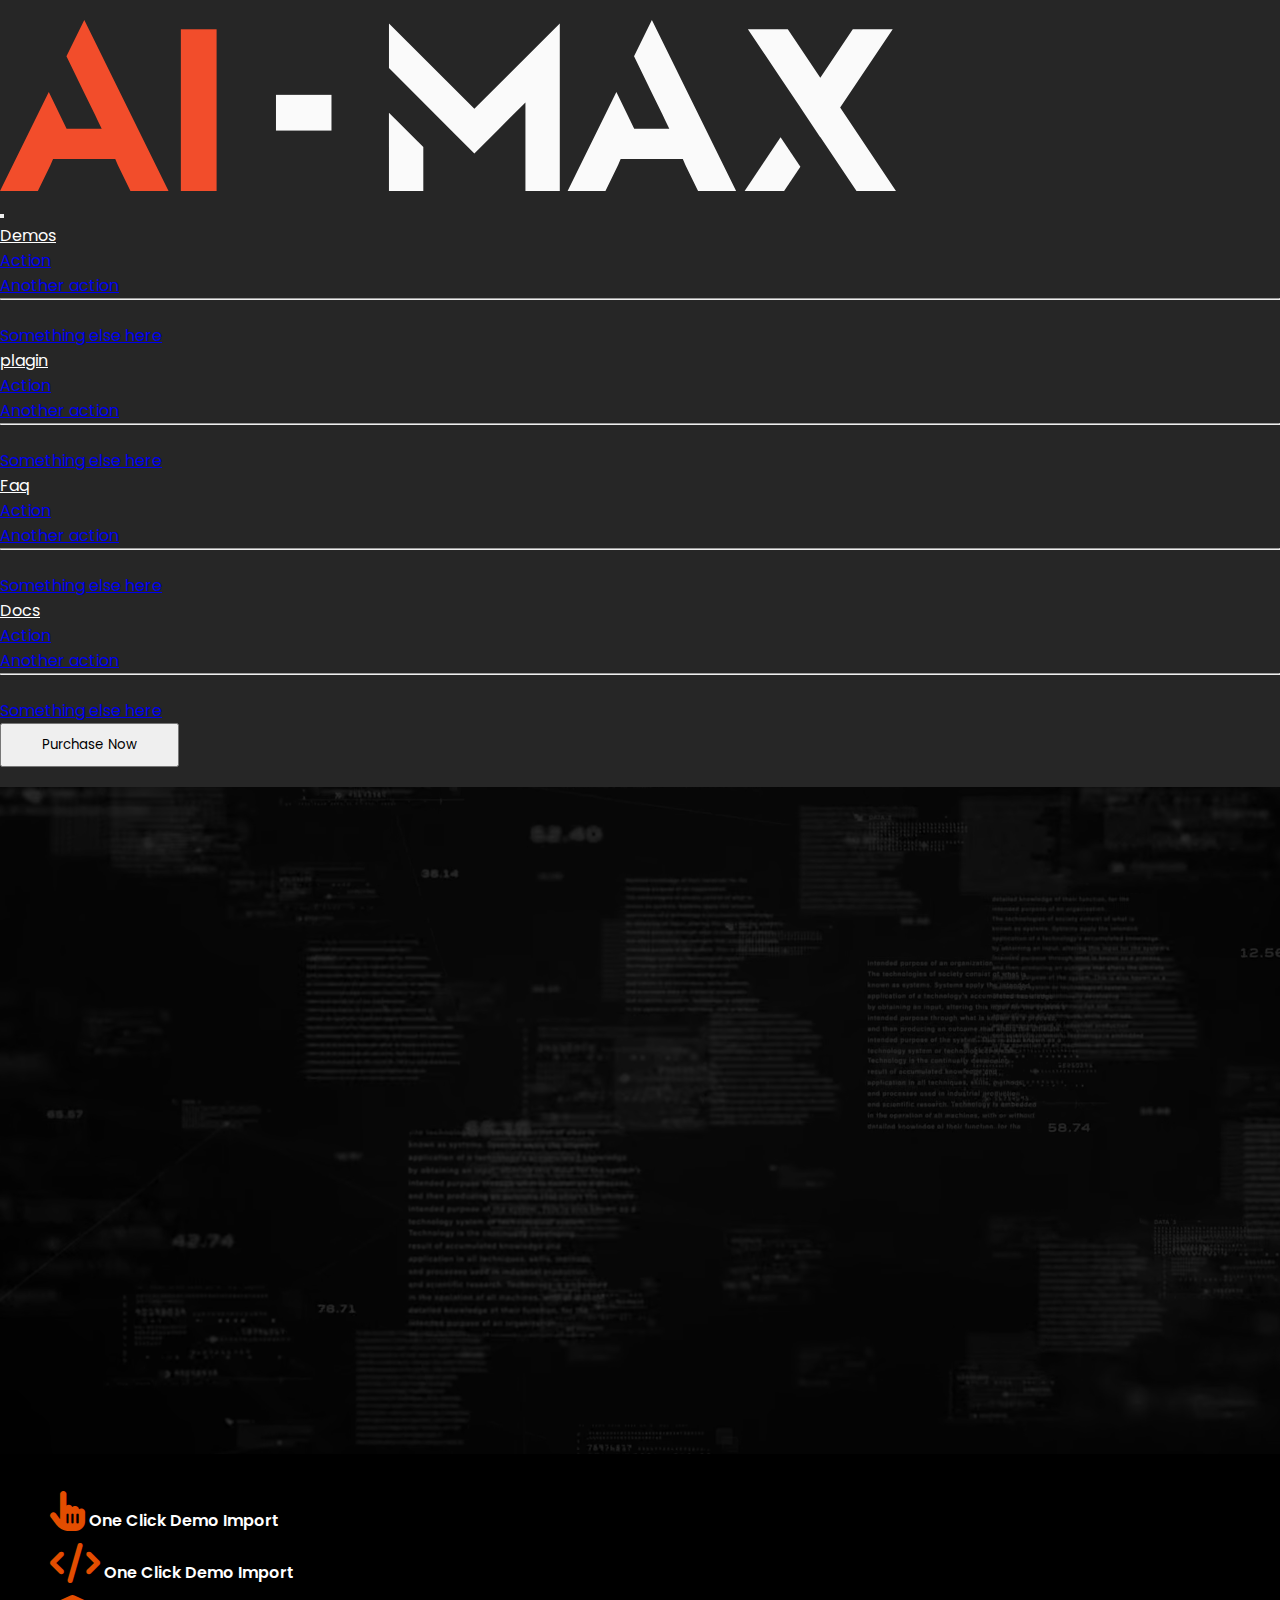
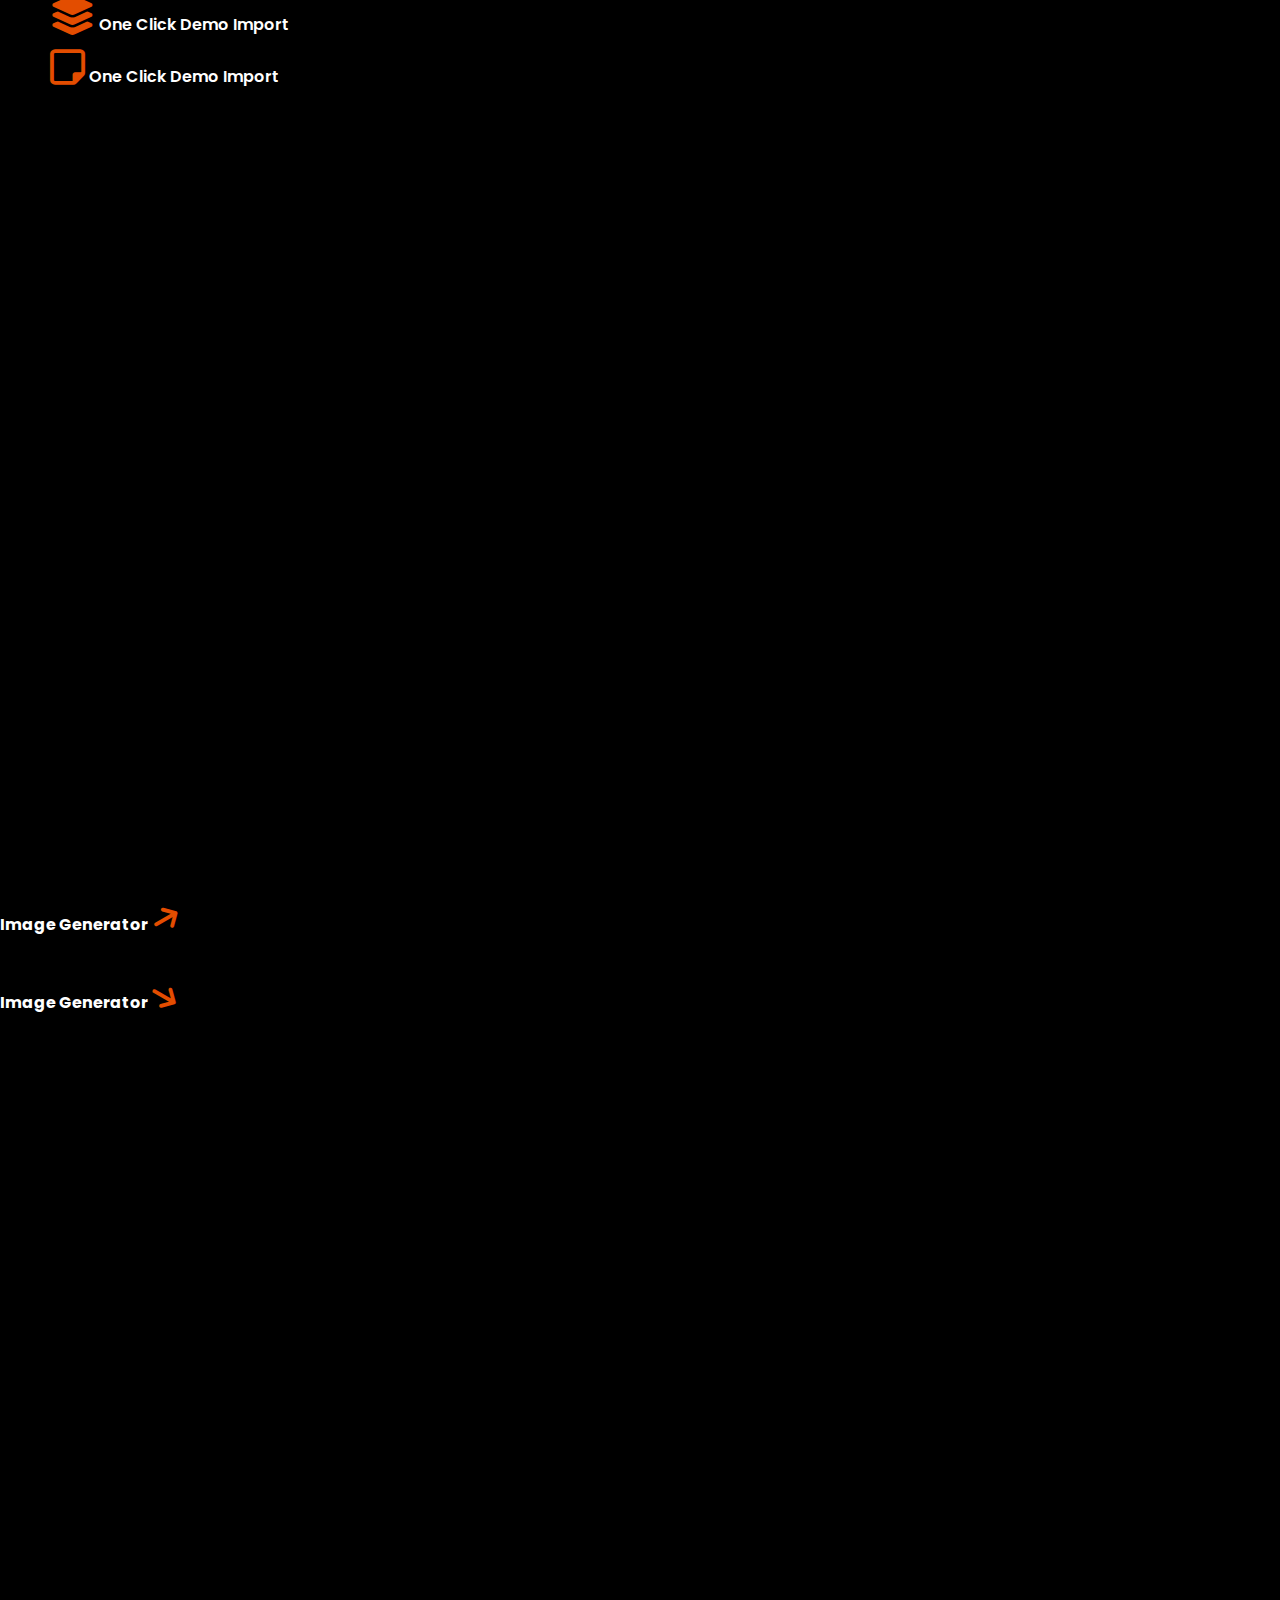
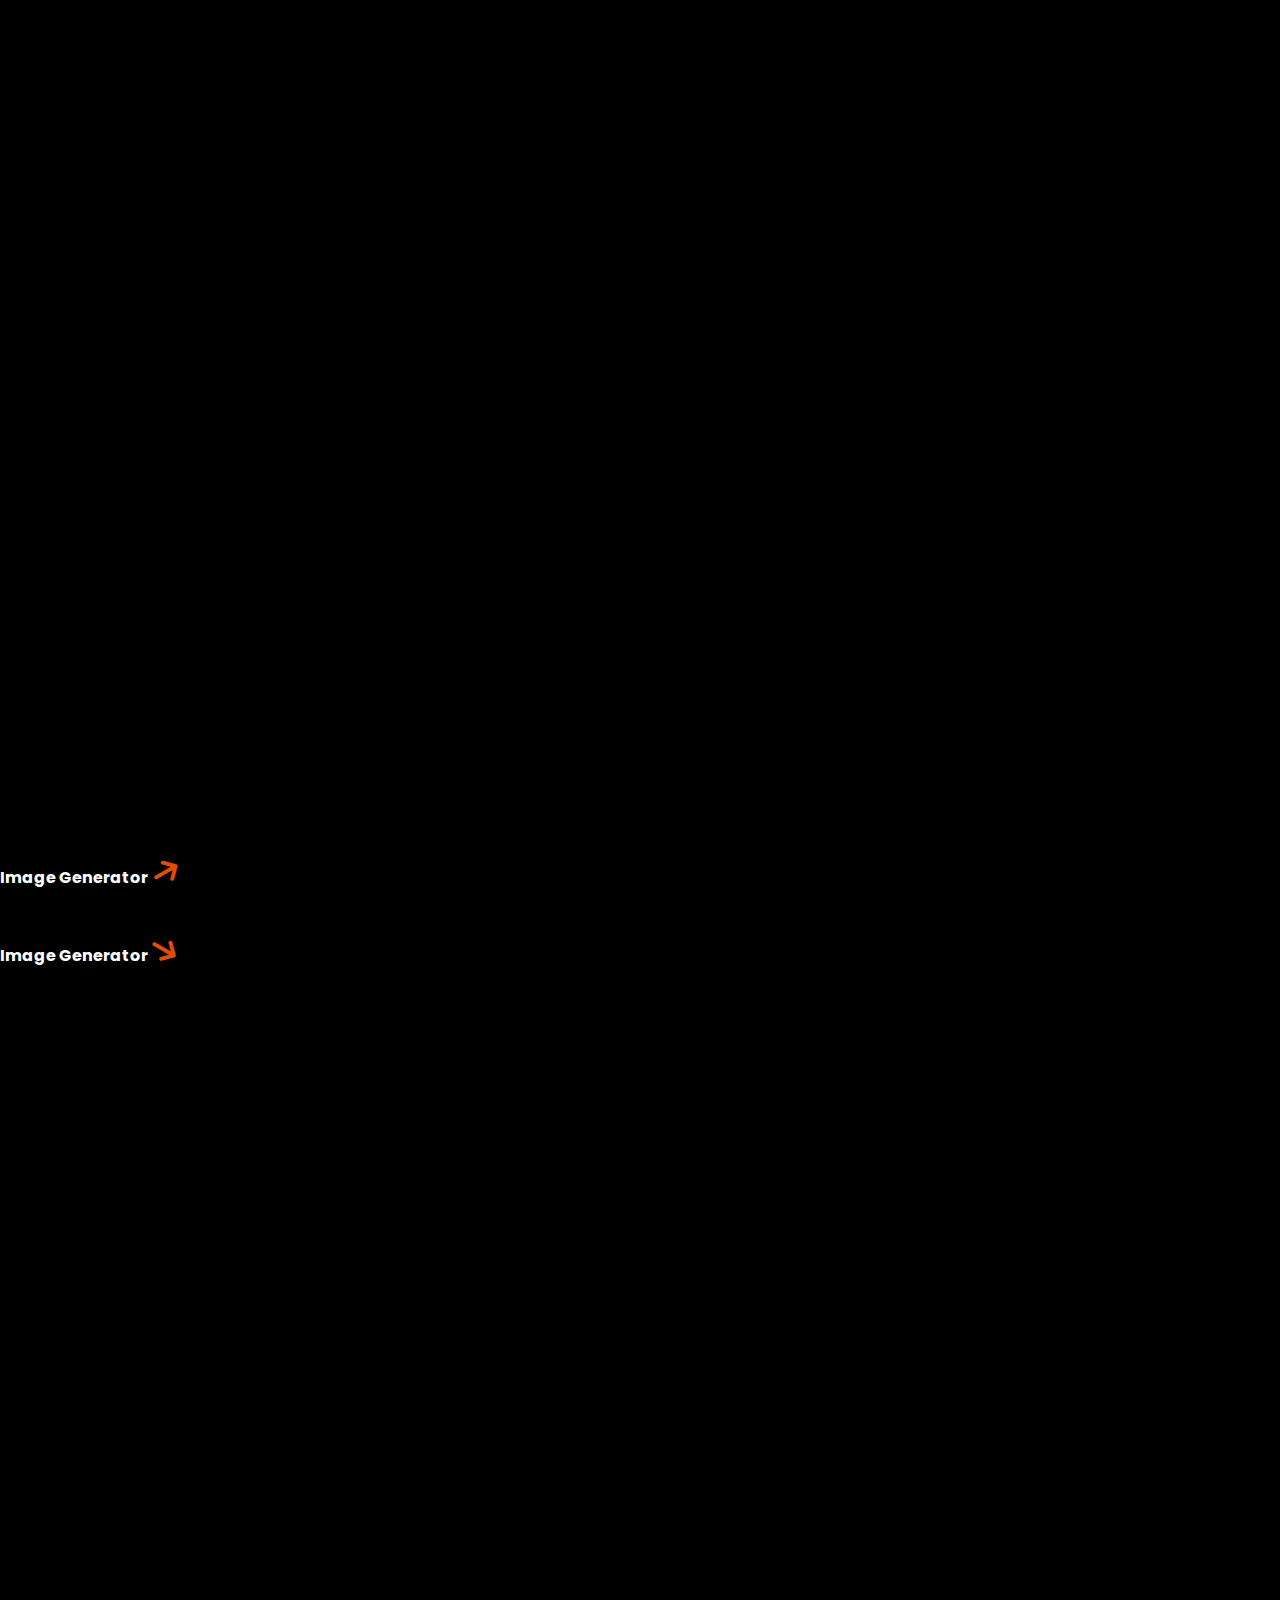
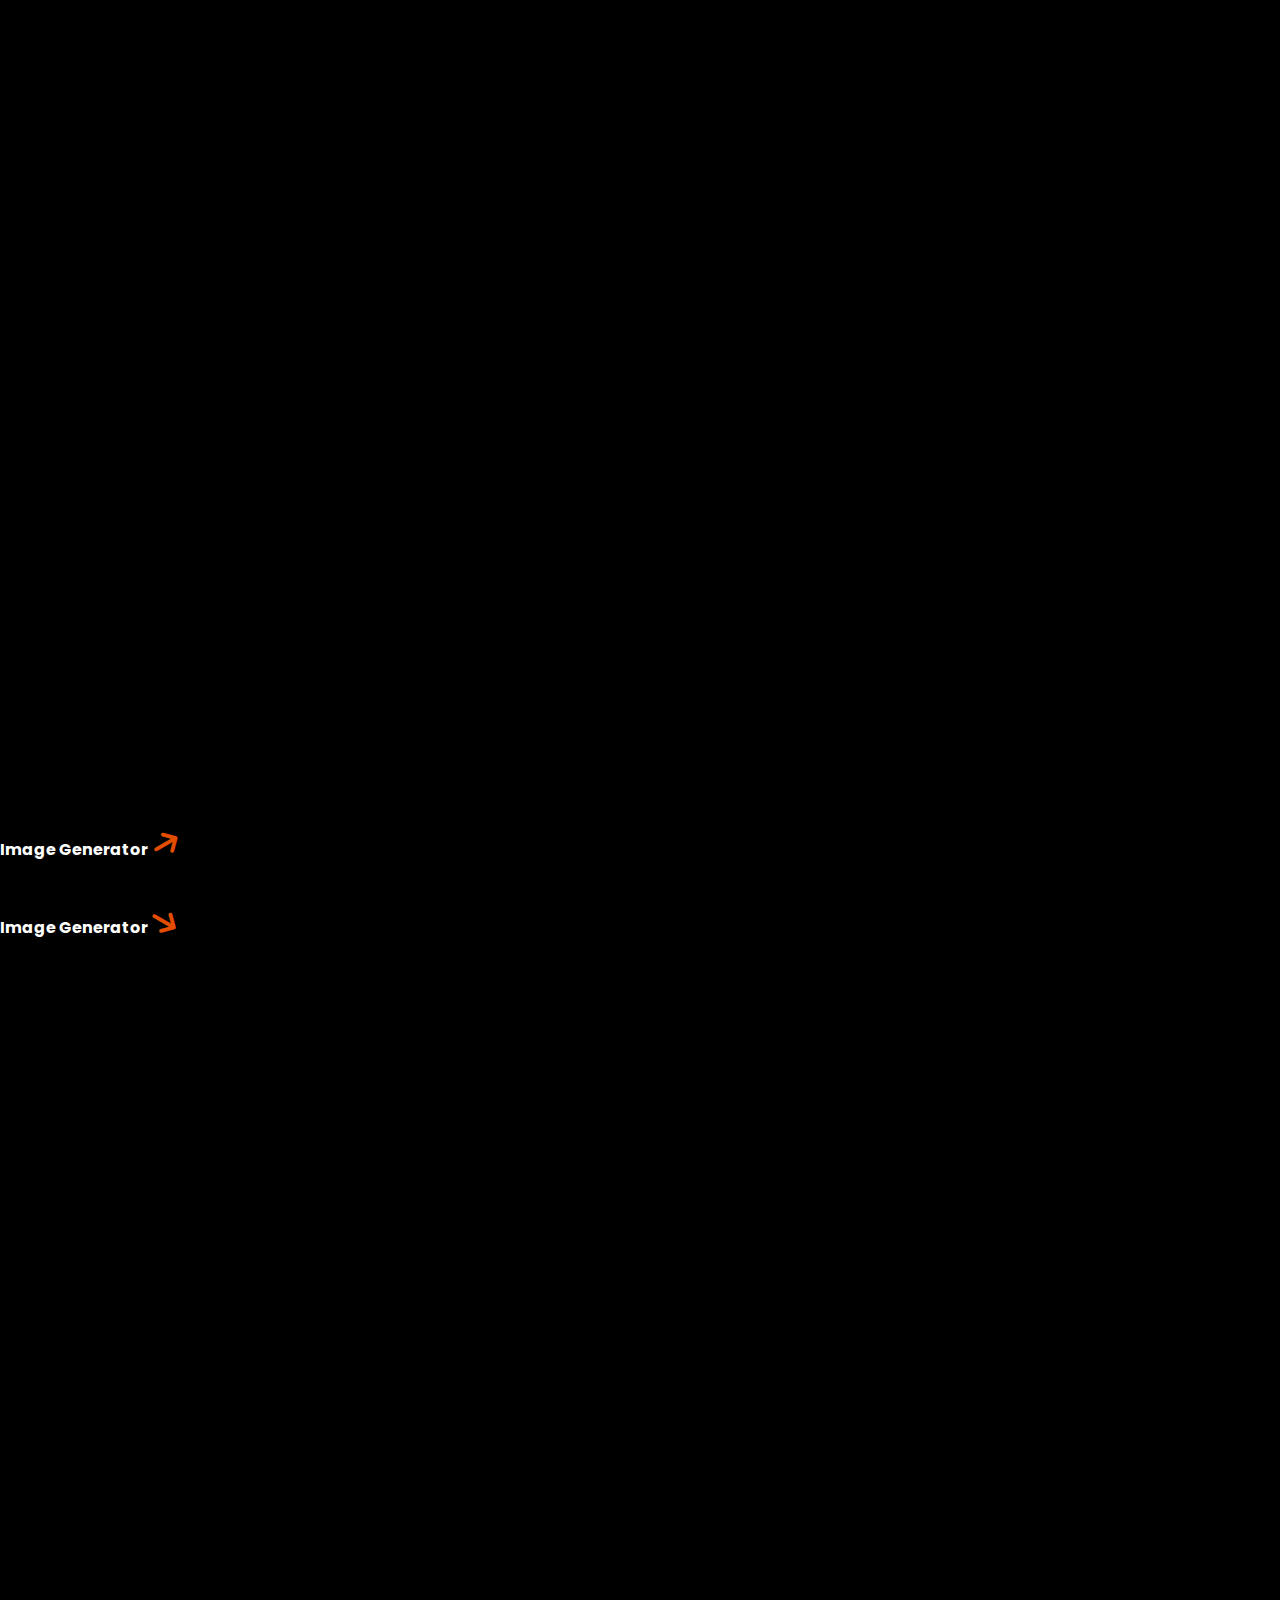
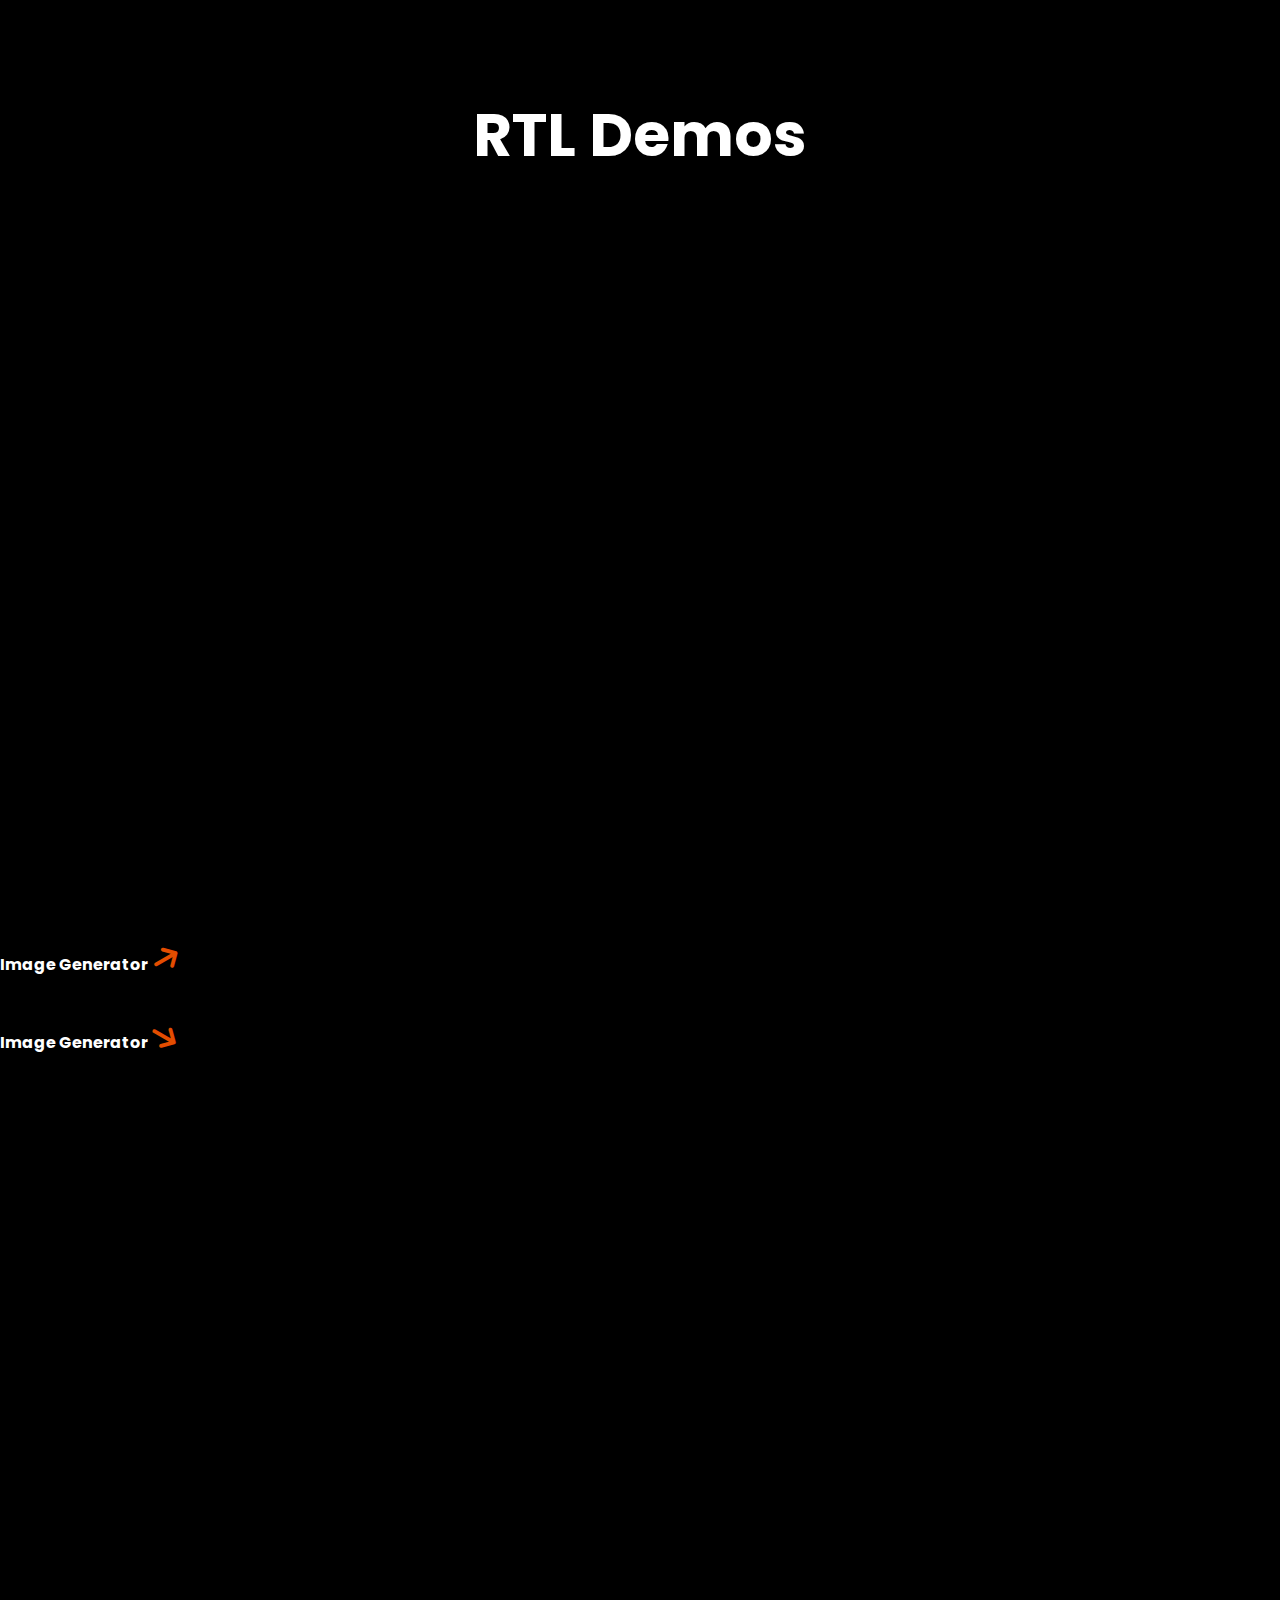
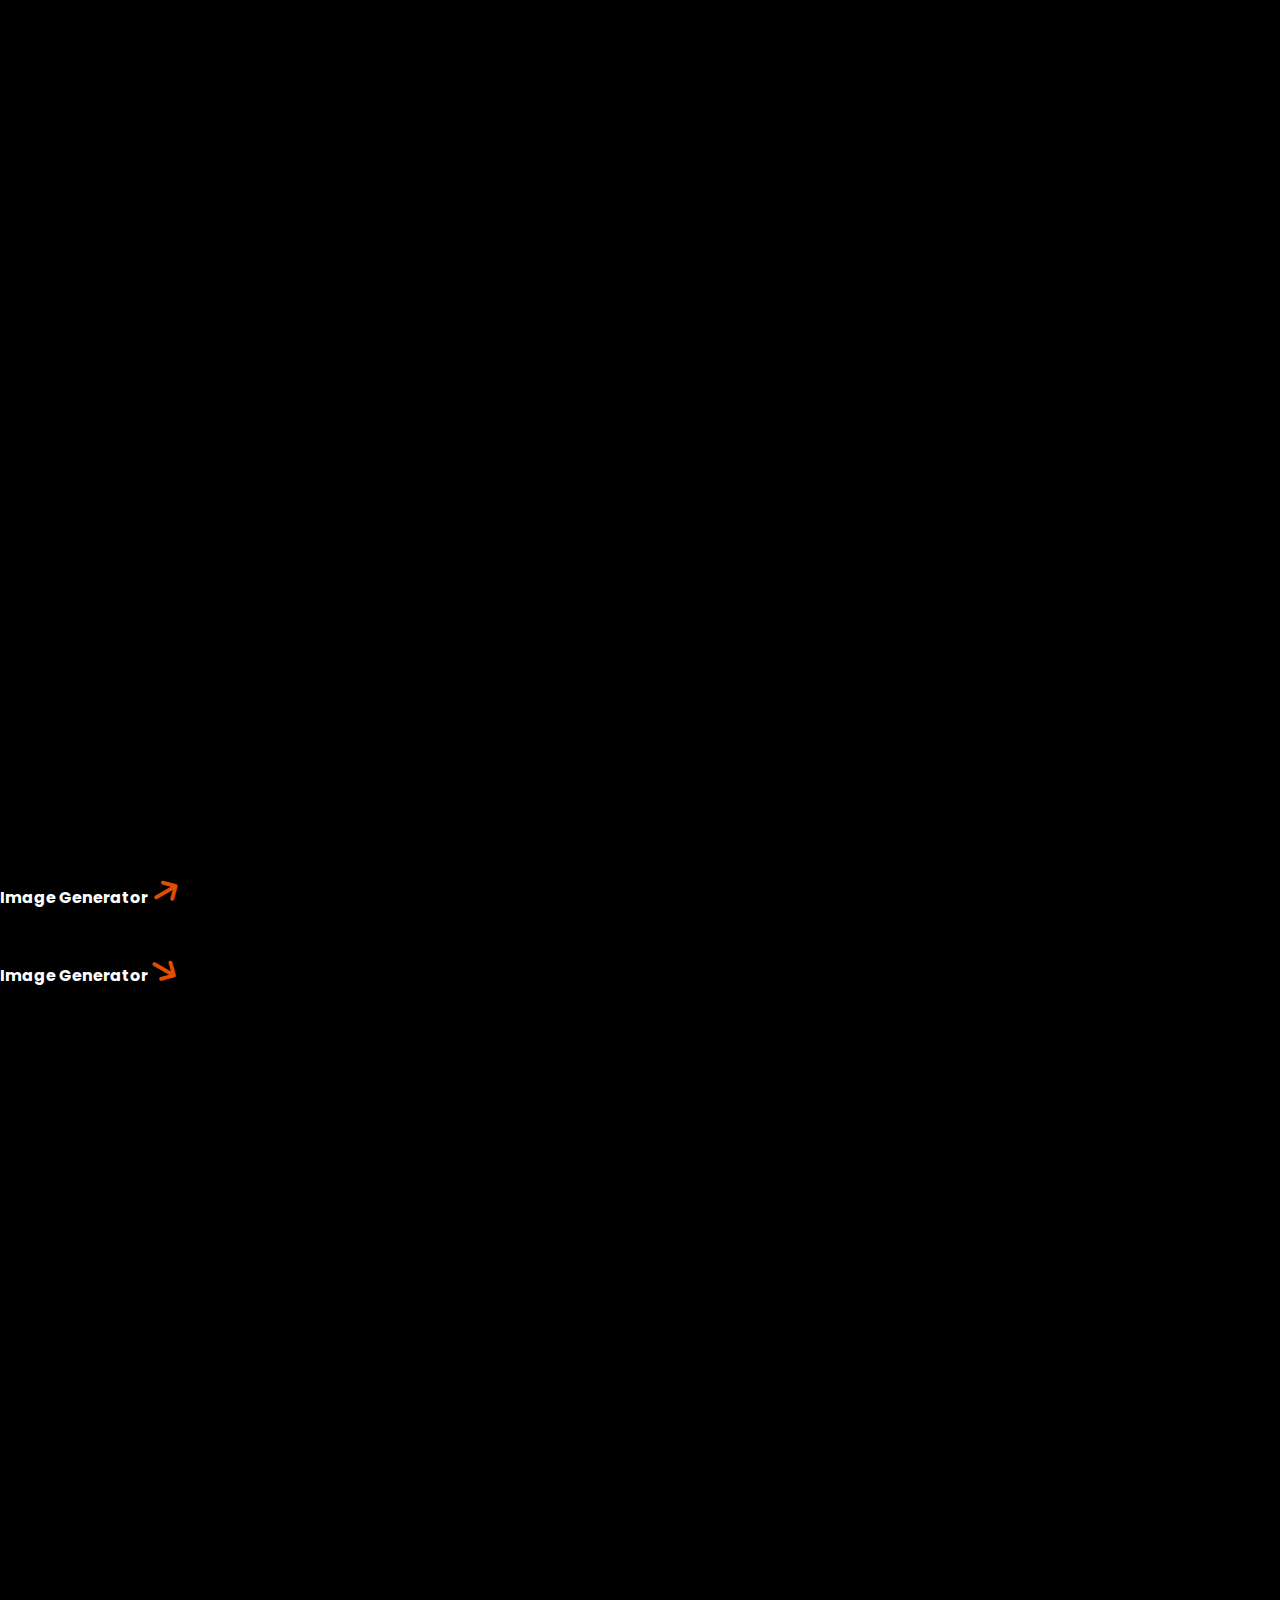
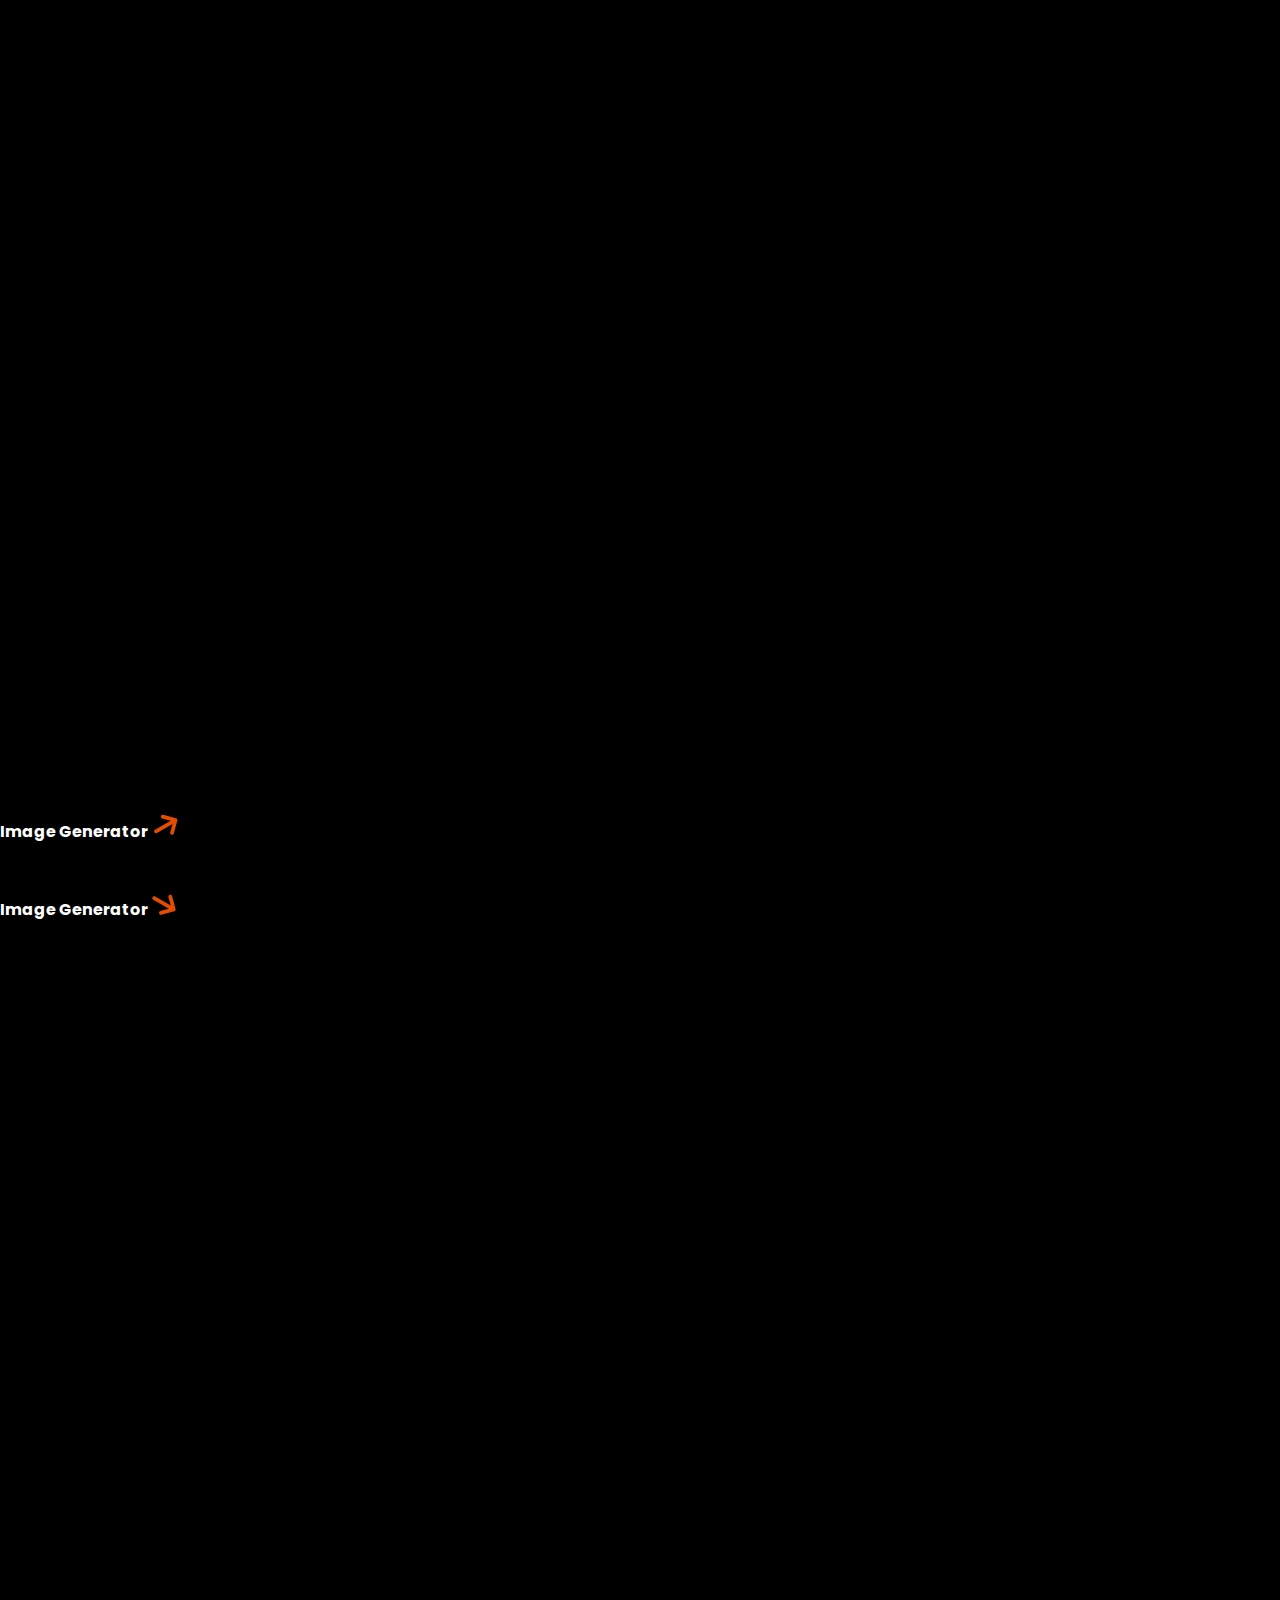
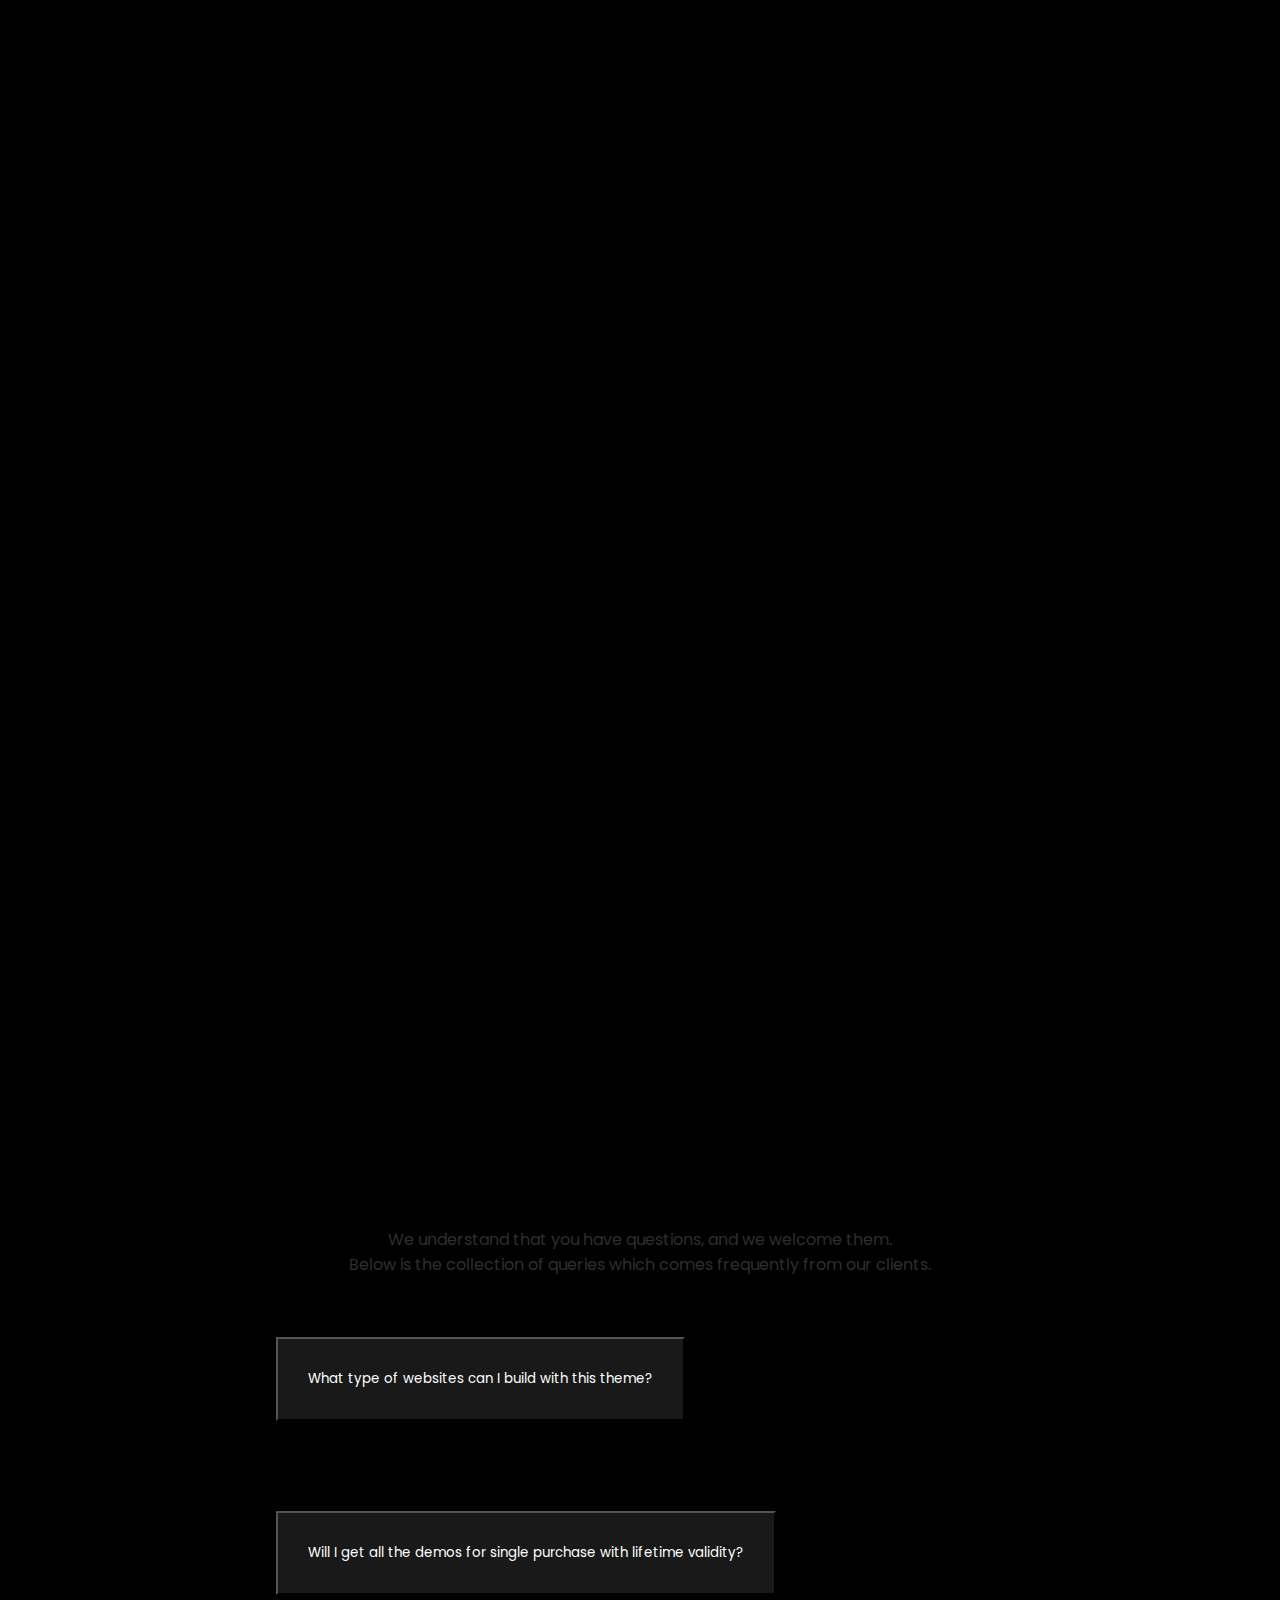
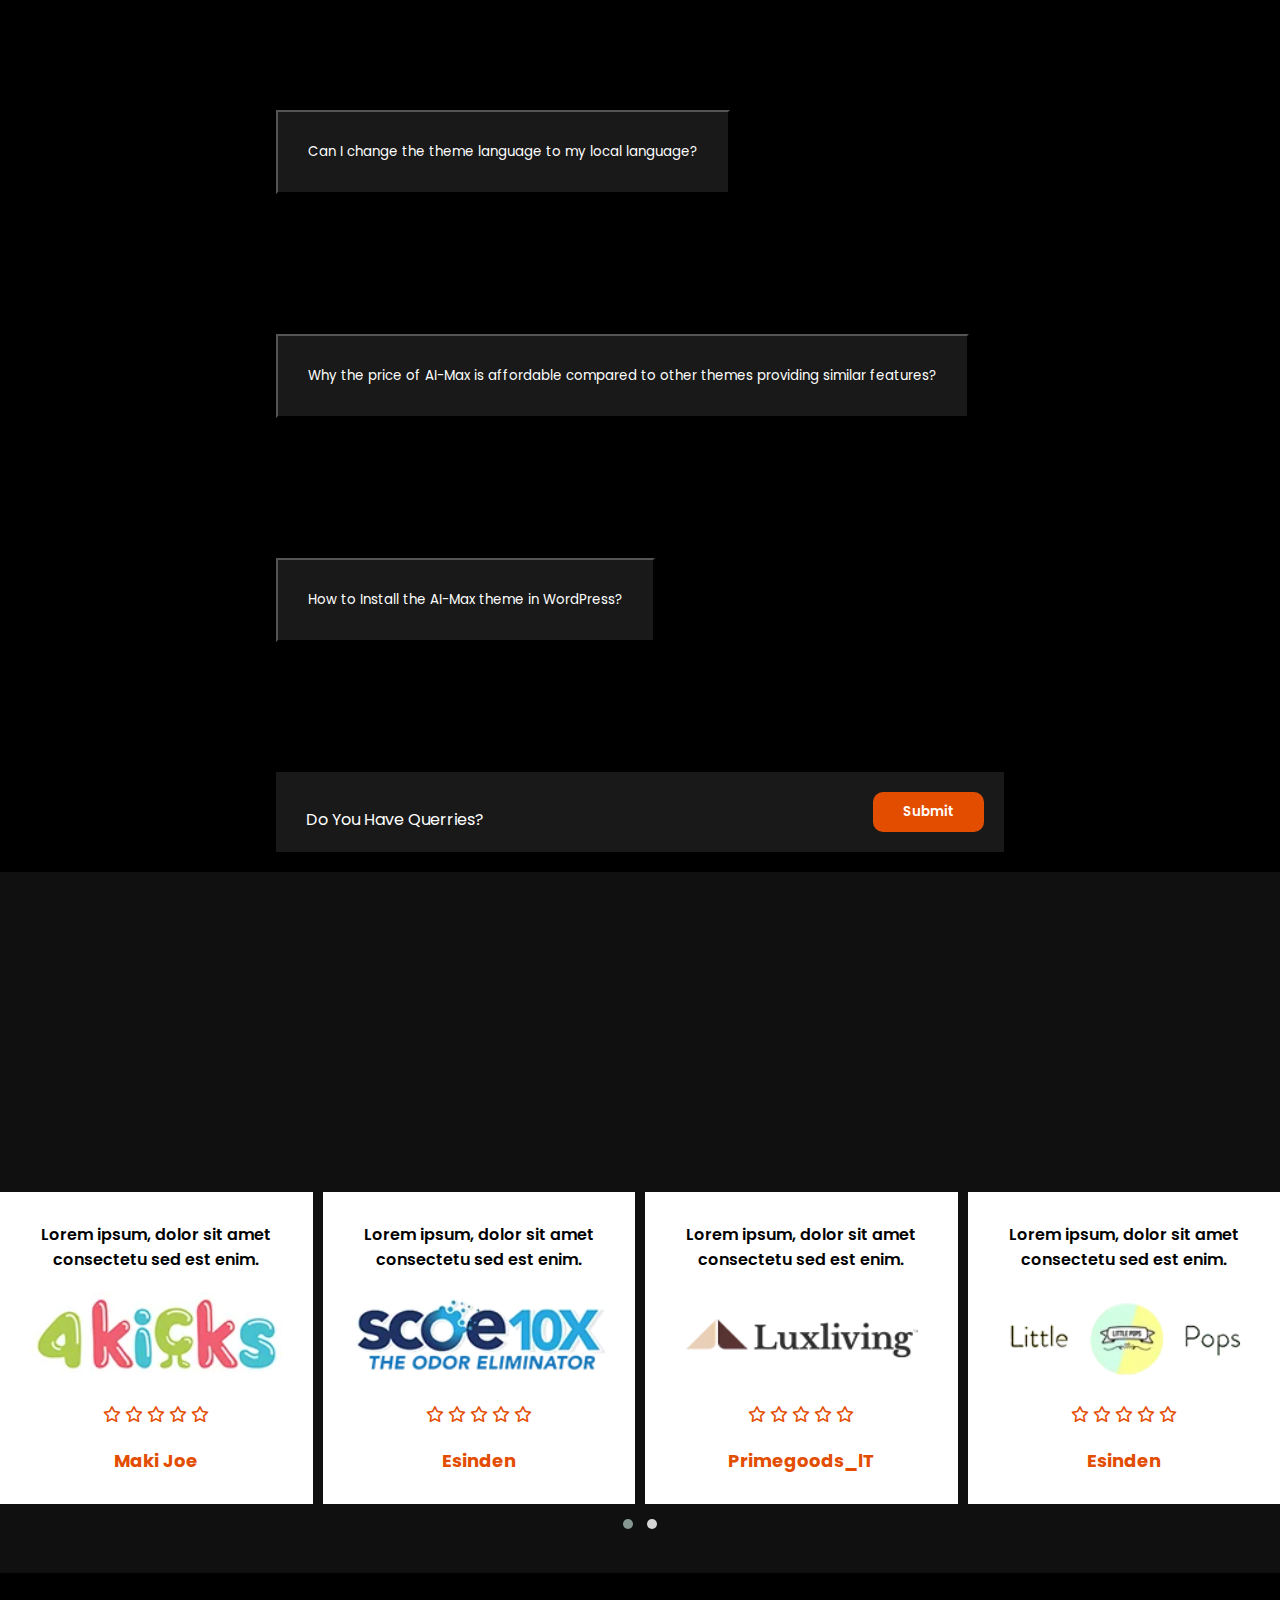
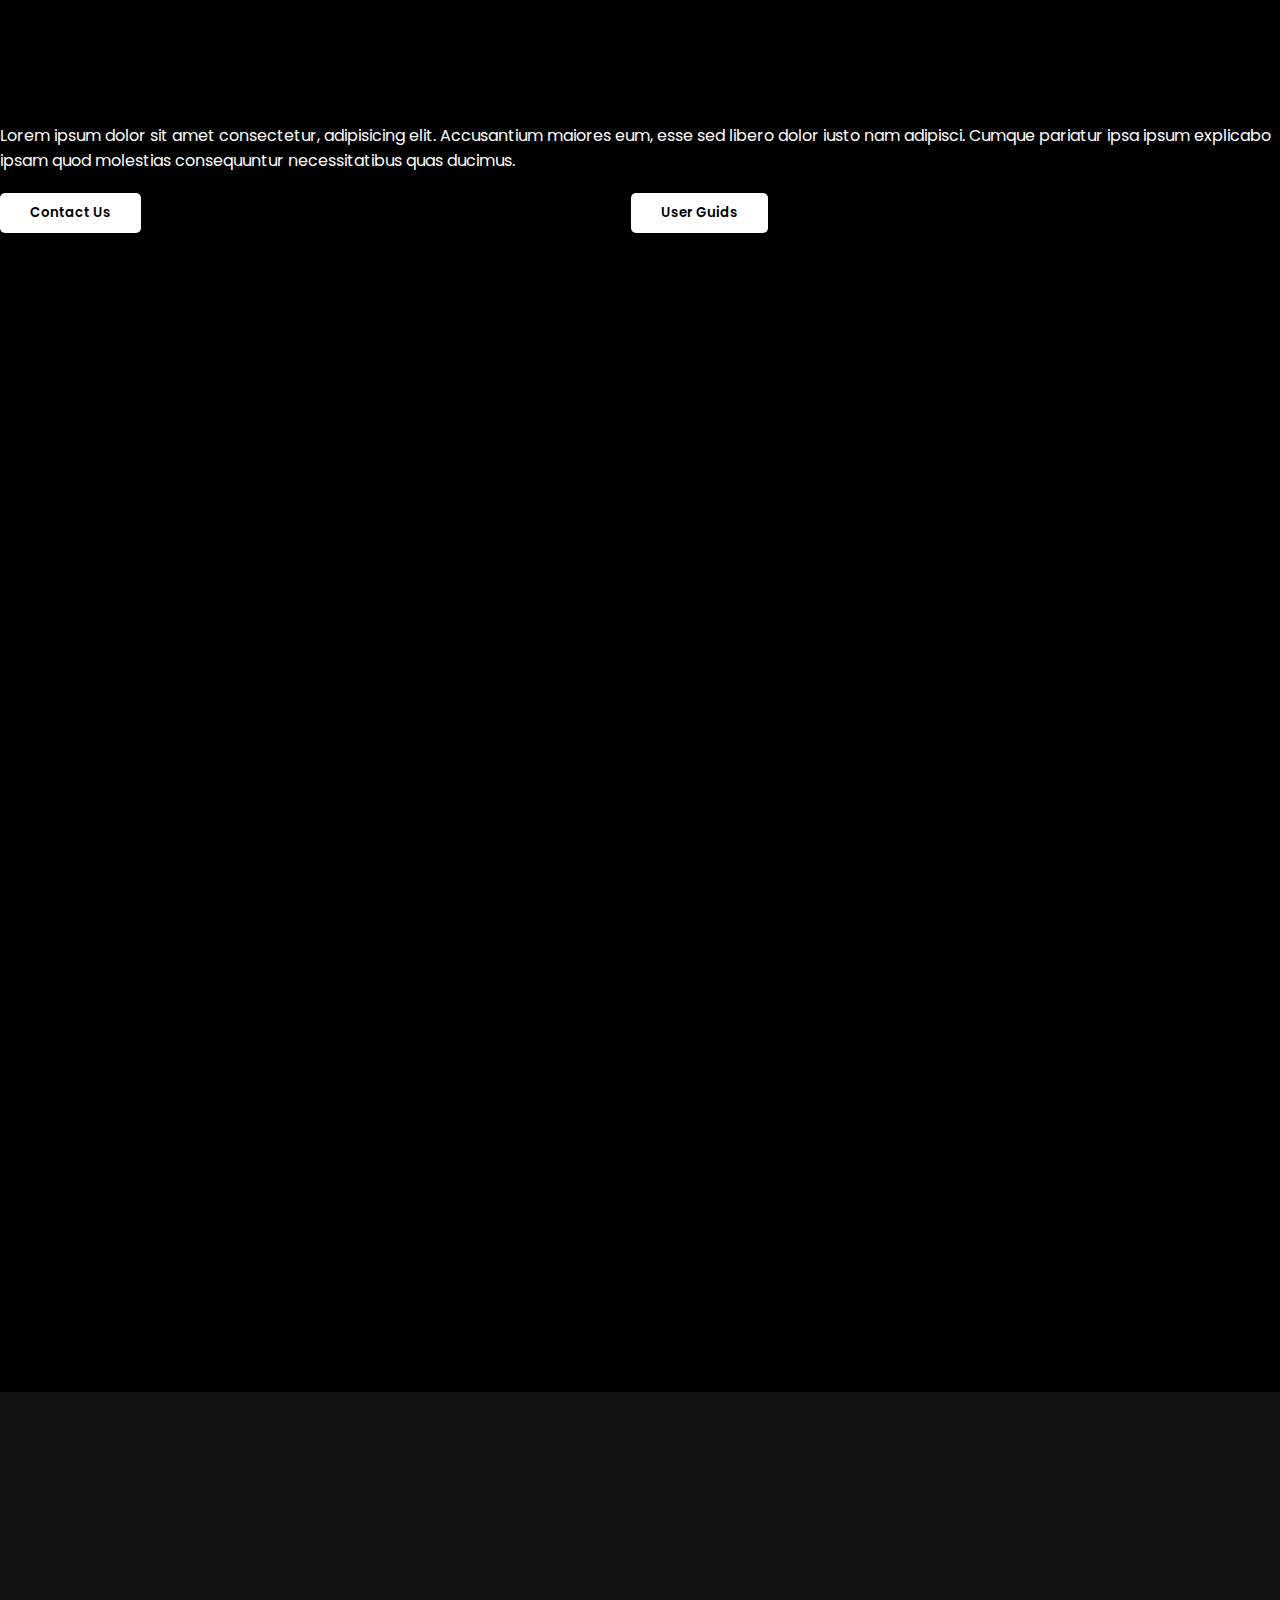
<file: index.html>
<!DOCTYPE html>
<html lang="en">

<head>
  <meta charset="UTF-8">
  <meta name="viewport" content="width=device-width, initial-scale=1.0">
  <title>Document</title>
  <link href="https://cdn.jsdelivr.net/npm/bootstrap@5.0.2/dist/css/bootstrap.min.css" rel="stylesheet"
    integrity="sha384-EVSTQN3/azprG1Anm3QDgpJLIm9Nao0Yz1ztcQTwFspd3yD65VohhpuuCOmLASjC" crossorigin="anonymous">
    <link href="https://unpkg.com/aos@2.3.1/dist/aos.css" rel="stylesheet">
  <script src="https://cdn.jsdelivr.net/npm/bootstrap@5.0.2/dist/js/bootstrap.bundle.min.js"
    integrity="sha384-MrcW6ZMFYlzcLA8Nl+NtUVF0sA7MsXsP1UyJoMp4YLEuNSfAP+JcXn/tWtIaxVXM"
    crossorigin="anonymous"></script>
  <link rel="stylesheet" href="https://cdnjs.cloudflare.com/ajax/libs/font-awesome/6.6.0/css/all.min.css">
  <link rel="stylesheet" href="about.html">
  <link rel="stylesheet" href="owl/owl.carousel.min.css">
  <link rel="stylesheet" href="owl/owl.theme.default.min.css">
  <link rel="stylesheet" href="css/style.css">
</head>

<body style="background-color: black;">
  <header>
    <nav class="navbar navbar-expand-lg navbar-light" style="background-color: #262626; z-index: 9999;
        box-shadow: 5px 5px 7px black; padding: 20px 0px;">
      <div class="container-fluid">
        <div class="logo"><img src="images/logo.svg" alt="" style="width: 70%; height: 70%;"></div>
        <button class="navbar-toggler" type="button" data-bs-toggle="collapse" data-bs-target="#navbarSupportedContent"
          aria-controls="navbarSupportedContent" aria-expanded="false" aria-label="Toggle navigation">
          <span class="navbar-toggler-icon"></span>
        </button>
        <div class="collapse navbar-collapse" id="navbarSupportedContent">
          <ul class="navbar-nav me-auto mb-2 mb-lg-0">
            <li class="nav-item dropdown">
              <a class="nav-link dropdown-toggle" href="#" id="navbarDropdown" role="button" data-bs-toggle="dropdown"
                aria-expanded="false" style="color: white;">
                Demos
              </a>
              <ul class="dropdown-menu" aria-labelledby="navbarDropdown">
                <li><a class="dropdown-item" href="#">Action</a></li>
                <li><a class="dropdown-item" href="#">Another action</a></li>
                <li>
                  <hr class="dropdown-divider">
                </li>
                <li><a class="dropdown-item" href="#">Something else here</a></li>
              </ul>
            </li>

            <li class="nav-item dropdown">
              <a class="nav-link dropdown-toggle" href="#" id="navbarDropdown" role="button" data-bs-toggle="dropdown"
                aria-expanded="false" style="color: white;">
                plagin
              </a>
              <ul class="dropdown-menu" aria-labelledby="navbarDropdown">
                <li><a class="dropdown-item" href="#">Action</a></li>
                <li><a class="dropdown-item" href="#">Another action</a></li>
                <li>
                  <hr class="dropdown-divider">
                </li>
                <li><a class="dropdown-item" href="#">Something else here</a></li>
              </ul>
            </li>

            <li class="nav-item dropdown">
              <a class="nav-link dropdown-toggle" href="#" id="navbarDropdown" role="button" data-bs-toggle="dropdown"
                aria-expanded="false" style="color: white;">
                Faq
              </a>
              <ul class="dropdown-menu" aria-labelledby="navbarDropdown">
                <li><a class="dropdown-item" href="#">Action</a></li>
                <li><a class="dropdown-item" href="#">Another action</a></li>
                <li>
                  <hr class="dropdown-divider">
                </li>
                <li><a class="dropdown-item" href="#">Something else here</a></li>
              </ul>
            </li>
            <li class="nav-item dropdown">
              <a class="nav-link dropdown-toggle" href="#" id="navbarDropdown" role="button" data-bs-toggle="dropdown"
                aria-expanded="false" style="color: white;">
                Docs
              </a>
              <ul class="dropdown-menu" aria-labelledby="navbarDropdown">
                <li><a class="dropdown-item" href="#">Action</a></li>
                <li><a class="dropdown-item" href="#">Another action</a></li>
                <li>
                  <hr class="dropdown-divider">
                </li>
                <li><a class="dropdown-item" href="#">Something else here</a></li>
              </ul>
            </li>

          </ul>
          <form class="d-flex">
            <button class="btn btn-outline-info" type="submit" style="padding: 10px 40px;">Purchase Now</button>
          </form>
        </div>
      </div>
    </nav>

  </header>

  <section class="home-slider">
    <div class="slider " data-aos="zoom-in-right">
      <h2>REALIZE YOUR UNIQUE AI VISION</h2>
      <h1>Create Beautiful Websites with<span> Artificial <br>Intelligence</span></h1>
      <button>Purchesh Theme</button>
      <div class="arrow"><img src="images/arrow.png" alt=""></div>
      <div class="scroll"></div>
      <h3>Scroll <span>Down</span></h3>
    </div>
    <video loop="true" autoplay="autoplay" muted>
      <source src="images/video_one.webm">
    </video>


  </section>

  <section class="chatbot">
    <div class="container-fluid">
      <div class="row">
        <div class="col-sm-12 col-md-3 col-lg-3">
          <div class="clickbox1">
            <i class="fa-solid fa-hand-pointer"></i>
            One Click Demo Import
          </div>
        </div>
        <div class="col-sm-12 col-md-3 col-lg-3">
          <div class="clickbox1">
            <i class="fa-solid fa-code"></i>
            One Click Demo Import
          </div>
        </div>
        <div class="col-sm-12 col-md-3 col-lg-3">
          <div class="clickbox1">
            <i class="fa-solid fa-layer-group"></i>
            One Click Demo Import
          </div>
        </div>
        <div class="col-sm-12 col-md-3 col-lg-3">
          <div class="clickbox1">
            <i class="fa-regular fa-note-sticky"></i>
            One Click Demo Import
          </div>
        </div>
      </div>
    </div>
  </section>

  <section class="a-chatbot">
    <div class="container">
      <div class="row">
        <div class="col-sm-12 col-md-6">
          <div class="generator" data-aos="zoom-in">
           <a href="./about.html"> <img src="images/g1.webp" alt=""></a>
          </div>
          <div class="generator2">
            <h4>Image Generator</h4>
            <i class="fa-solid fa-arrow-right"></i>
          </div>
        </div>

        <div class="col-sm-12 col-md-6">
          <div class="generator3 generator2">
            <h4>Image Generator</h4>
            <i class="fa-solid fa-arrow-right"></i>
          </div>
          <div class="generator" data-aos="zoom-in">
            <img src="images/g2.webp" alt="">
          </div>
        </div>


        <div class="col-sm-12 col-md-6">
          <div class="generator" data-aos="zoom-in-up" >
            <img src="images/g3.webp" alt="">
          </div>
          <div class="generator2">
            <h4>Image Generator</h4>
            <i class="fa-solid fa-arrow-right"></i>
          </div>
        </div>



        <div class="col-sm-12 col-md-6">
          <div class="generator3 generator2">
            <h4>Image Generator</h4>
            <i class="fa-solid fa-arrow-right"></i>
          </div>
          <div class="generator" data-aos="zoom-in-up" >
            <img src="images/g4.webp" alt="">
          </div>
        </div>


        <div class="col-sm-12 col-md-6">
          <div class="generator" data-aos="fade-right" >
            <img src="images/g5.webp" alt="">
          </div>
          <div class="generator2">
            <h4>Image Generator</h4>
            <i class="fa-solid fa-arrow-right"></i>
          </div>
        </div>



        <div class="col-sm-12 col-md-6">
          <div class="generator3 generator2">
            <h4>Image Generator</h4>
            <i class="fa-solid fa-arrow-right"></i>
          </div>
          <div class="generator" data-aos="fade-left" >
            <img src="images/g6.webp" alt="">
          </div>
        </div>


      </div>
    </div>
  </section>


  <section class="a-chatbot">

    <h1>RTL Demos</h1>
    <div class="container">
      <div class="row">
        <div class="col-sm-12 col-md-6">
          <div class="generator"  data-aos="fade-down-right" >
            <img src="images/g7.webp" alt="">
          </div>
          <div class="generator2">
            <h4>Image Generator</h4>
            <i class="fa-solid fa-arrow-right"></i>
          </div>
        </div>

        <div class="col-sm-12 col-md-6">
          <div class="generator3 generator2">
            <h4>Image Generator</h4>
            <i class="fa-solid fa-arrow-right"></i>
          </div>
          <div class="generator" data-aos="fade-down-left" >
            <img src="images/g8.webp" alt="">
          </div>
        </div>


        <div class="col-sm-12 col-md-6">
          <div class="generator"  data-aos="flip-left" >
            <img src="images/g9.webp" alt="">
          </div>
          <div class="generator2">
            <h4>Image Generator</h4>
            <i class="fa-solid fa-arrow-right"></i>
          </div>
        </div>



        <div class="col-sm-12 col-md-6">
          <div class="generator3 generator2">
            <h4>Image Generator</h4>
            <i class="fa-solid fa-arrow-right"></i>
          </div>
          <div class="generator"  data-aos="flip-right" >
            <img src="images/g10.webp" alt="">
          </div>
        </div>


        <div class="col-sm-12 col-md-6">
          <div class="generator" data-aos="fade-up"
          data-aos-duration="3000" >
            <img src="images/g11.webp" alt="">
          </div>
          <div class="generator2">
            <h4>Image Generator</h4>
            <i class="fa-solid fa-arrow-right"></i>
          </div>
        </div>



        <div class="col-sm-12 col-md-6">
          <div class="generator3 generator2">
            <h4>Image Generator</h4>
            <i class="fa-solid fa-arrow-right"></i>
          </div>
          <div class="generator" data-aos="fade-down"
          data-aos-easing="linear"
          data-aos-duration="1500" >
            <img src="images/g12.webp" alt="">
          </div>
        </div>


      </div>
    </div>
  </section>


  <section class="work">
    <div class="container">
      <h5 data-aos="zoom-in-down" >Premium plugins</h5>
      <h1 data-aos="zoom-in-down" >Works Well With All Major<br>
        <span>WordPress Plugins</span>
      </h1>
      <p data-aos="zoom-in-up" >The theme is compatible with all the most-loved plugins that are <br>widely used by top-performing WordPress
        websites.</p>
    </div>
  </section>

  <section class="commerce">
    <div class="container">
      <div class=" owl-carousel owl-theme element">
        <div class="commerce1" data-aos="zoom-out-right">
          <img src="images/c2.png" alt="">
          <h2>Elementor</h2>
          <p>Lorem ipsum dolor sit amet consectetur adipisicing elit. Ducimus, dolore.</p>
        </div>
        <div class="commerce1" data-aos="zoom-out-right" >
          <img src="images/c3.png" alt="">
          <h2>Elementor</h2>
          <p>Lorem ipsum dolor sit amet consectetur adipisicing elit. Ducimus, dolore.</p>
        </div>
      </div>



    </div>
    </div>
    </div>
  </section>
  <section class="commerce">
    <div class="container">
      <div class=" owl-carousel owl-theme element"  >
        <div class="commerce1" data-aos="zoom-out-right" >
          <img src="images/c3.png" alt="">
          <h2>Elementor</h2>
          <p>Lorem ipsum dolor sit amet consectetur adipisicing elit. Ducimus, dolore.</p>
        </div>
        <div class="commerce1" data-aos="zoom-out-left" >
          <img src="images/c2.png" alt="">
          <h2>Elementor</h2>
          <p>Lorem ipsum dolor sit amet consectetur adipisicing elit. Ducimus, dolore.</p>
        </div>
      </div>
    </div>
    </div>
    </div>
  </section>


  <section class="get-in-touch">
    <h1 data-aos="fade-up"
    data-aos-duration="3000"> How Can We <span>Help You?</span></h1>
    <p>We understand that you have questions, and we welcome them. <br>Below is the collection of queries which comes
      frequently from our clients.</p>
    <div class="container">
      <div class="row">
        <div class="col-sm-12">
          <div class="help-you">
            <div class="accordion accordion-flush" id="accordionFlushExample">
              <div class="accordion-item">
                <h2 class="accordion-header" id="flush-headingOne">
                  <button class="accordion-button collapsed" type="button" data-bs-toggle="collapse"
                    data-bs-target="#flush-collapseOne" aria-expanded="false" aria-controls="flush-collapseOne"
                    style="padding: 30px; background-color: #191919; margin-top: 40px; color: white; ">
                    What type of websites can I build with this theme?
                  </button>
                </h2>
                <div id="flush-collapseOne" class="accordion-collapse collapse" aria-labelledby="flush-headingOne"
                  data-bs-parent="#accordionFlushExample">
                  <div class="accordion-body">Placeholder content for this accordion, which is intended to demonstrate
                    the <code>.accordion-flush</code> class. This is the first item's accordion body.</div>
                </div>
              </div>
              <div class="accordion-item">
                <h2 class="accordion-header" id="flush-headingTwo">
                  <button class="accordion-button collapsed" type="button" data-bs-toggle="collapse"
                    data-bs-target="#flush-collapseTwo" aria-expanded="false" aria-controls="flush-collapseTwo"
                    style="background-color: #191919; padding: 30px; margin-top: 40px; color: white; ">
                    Will I get all the demos for single purchase with lifetime validity?
                  </button>
                </h2>
                <div id="flush-collapseTwo" class="accordion-collapse collapse" aria-labelledby="flush-headingTwo"
                  data-bs-parent="#accordionFlushExample">
                  <div class="accordion-body">Placeholder content for this accordion, which is intended to demonstrate
                    the <code>.accordion-flush</code> class. This is the second item's accordion body. Let's imagine
                    this being filled with some actual content.</div>
                </div>
              </div>
              <div class="accordion-item">
                <h2 class="accordion-header" id="flush-headingThree">
                  <button class="accordion-button collapsed" type="button" data-bs-toggle="collapse"
                    data-bs-target="#flush-collapseThree" aria-expanded="false" aria-controls="flush-collapseThree"
                    style="background-color:#191919; padding: 30px; margin-top: 40px; color: white ">
                    Can I change the theme language to my local language?
                  </button>
                </h2>
                <div id="flush-collapseThree" class="accordion-collapse collapse" aria-labelledby="flush-headingThree"
                  data-bs-parent="#accordionFlushExample">
                  <div class="accordion-body">Placeholder content for this accordion, which is intended to demonstrate
                    the <code>.accordion-flush</code> class. This is the third item's accordion body. Nothing more
                    exciting happening here in terms of content, but just filling up the space to make it look, at least
                    at first glance, a bit more representative of how this would look in a real-world application.</div>
                </div>
              </div>

              <div class="accordion-item">
                <h2 class="accordion-header" id="flush-headingThree">
                  <button class="accordion-button collapsed" type="button" data-bs-toggle="collapse"
                    data-bs-target="#flush-collapseThree" aria-expanded="false" aria-controls="flush-collapseThree"
                    style="background-color:#191919; padding: 30px; margin-top: 40px; color: white ">
                    Why the price of AI-Max is affordable compared to other themes providing similar features?
                  </button>
                </h2>
                <div id="flush-collapseThree" class="accordion-collapse collapse" aria-labelledby="flush-headingThree"
                  data-bs-parent="#accordionFlushExample">
                  <div class="accordion-body">Placeholder content for this accordion, which is intended to demonstrate
                    the <code>.accordion-flush</code> class. This is the third item's accordion body. Nothing more
                    exciting happening here in terms of content, but just filling up the space to make it look, at least
                    at first glance, a bit more representative of how this would look in a real-world application.</div>
                </div>
              </div>


              <div class="accordion-item">
                <h2 class="accordion-header" id="flush-headingThree">
                  <button class="accordion-button collapsed" type="button" data-bs-toggle="collapse"
                    data-bs-target="#flush-collapseThree" aria-expanded="false" aria-controls="flush-collapseThree"
                    style="background-color:#191919; padding: 30px; margin-top: 40px; color: white ">
                    How to Install the AI-Max theme in WordPress?
                  </button>
                </h2>
                <div id="flush-collapseThree" class="accordion-collapse collapse" aria-labelledby="flush-headingThree"
                  data-bs-parent="#accordionFlushExample">
                  <div class="accordion-body">Placeholder content for this accordion, which is intended to demonstrate
                    the <code>.accordion-flush</code> class. This is the third item's accordion body. Nothing more
                    exciting happening here in terms of content, but just filling up the space to make it look, at least
                    at first glance, a bit more representative of how this would look in a real-world application.</div>
                </div>
              </div>



              <div class="accordion-item1">
                <p>Do You Have Querries? </p>
                <button>Submit</button>
              </div>

            </div>

          </div>



        </div>
      </div>
    </div>

  </section>

  <section class="buddha">
    <div class="container">
      <h1 data-aos="fade-down"
      data-aos-easing="linear"
      data-aos-duration="1500"> What Our Clients Say About<br><span>Buddha Themes</span></h1>
      <p  data-aos="fade-right"
      data-aos-offset="300"
      data-aos-easing="ease-in-sine"> >With the great response from our clients, we are now one of the best-rated sellers<br> in ThemeForest. And here
        are some of the best words from our customers</p>

      <div class="owl-bundleslider owl-carousel owl-theme buddha1">
        <div class="buddha2">
          <h5>Lorem ipsum, dolor sit amet consectetu
            sed est enim.</h5>
          <img src="images/s1.webp" alt="">
          <i class="fa-regular fa-star"></i>
          <i class="fa-regular fa-star"></i>
          <i class="fa-regular fa-star"></i>
          <i class="fa-regular fa-star"></i>
          <i class="fa-regular fa-star"></i>
          <h4>Maki Joe</h4>
        </div>
        <div class="buddha2">
          <h5>Lorem ipsum, dolor sit amet consectetu
            sed est enim.</h5>
          <img src="images/s2.webp" alt="">
          <i class="fa-regular fa-star"></i>
          <i class="fa-regular fa-star"></i>
          <i class="fa-regular fa-star"></i>
          <i class="fa-regular fa-star"></i>
          <i class="fa-regular fa-star"></i>
          <h4>Esinden</h4>

        </div>
        <div class="buddha2">
          <h5>Lorem ipsum, dolor sit amet consectetu
            sed est enim.</h5>
          <img src="images/s3.webp" alt="">
          <i class="fa-regular fa-star"></i>
          <i class="fa-regular fa-star"></i>
          <i class="fa-regular fa-star"></i>
          <i class="fa-regular fa-star"></i>
          <i class="fa-regular fa-star"></i>
          <h4>Primegoods_lT</h4>

        </div>
        <div class="buddha2">
          <h5>Lorem ipsum, dolor sit amet consectetu
            sed est enim.</h5>
          <img src="images/s4.webp" alt="">
          <i class="fa-regular fa-star"></i>
          <i class="fa-regular fa-star"></i>
          <i class="fa-regular fa-star"></i>
          <i class="fa-regular fa-star"></i>
          <i class="fa-regular fa-star"></i>
          <h4>Esinden</h4>

        </div>

        <div class="buddha2">
          <h5>Lorem ipsum, dolor sit amet consectetu
            sed est enim.</h5>
          <img src="images/s5.webp" alt="">
          <i class="fa-regular fa-star"></i>
          <i class="fa-regular fa-star"></i>
          <i class="fa-regular fa-star"></i>
          <i class="fa-regular fa-star"></i>
          <i class="fa-regular fa-star"></i>
          <h4>Primegoods_lT</h4>

        </div>

        <div class="buddha2">
          <h5>Lorem ipsum, dolor sit amet consectetu
            sed est enim.</h5>
          <img src="images/s6.webp" alt="">
          <i class="fa-regular fa-star"></i>
          <i class="fa-regular fa-star"></i>
          <i class="fa-regular fa-star"></i>
          <i class="fa-regular fa-star"></i>
          <i class="fa-regular fa-star"></i>
          <h4>Primegoods_lT</h4>

        </div>

        <div class="buddha2">
          <h5>Lorem ipsum, dolor sit amet consectetu
            sed est enim.</h5>
          <img src="images/s7.webp" alt="">
          <i class="fa-regular fa-star"></i>
          <i class="fa-regular fa-star"></i>
          <i class="fa-regular fa-star"></i>
          <i class="fa-regular fa-star"></i>
          <i class="fa-regular fa-star"></i>
          <h4>Maki Joe</h4>

        </div>
      </div>

    </div>
  </section>


  <section class="Problem">
    <div class="container">
      <div class="row">
        <div class="col-sm-12 col-md-6">
          <div class="article">
            <h1 class="animated-text">
              Got A Problem? We Got<span> You!</span>
            </h1>
            <p>Lorem ipsum dolor sit amet consectetur, adipisicing elit. Accusantium maiores eum, esse sed libero dolor
              iusto nam adipisci. Cumque pariatur ipsa ipsum explicabo ipsam quod molestias consequuntur necessitatibus
              quas ducimus.</p>
            <div class="Problem1">
              <button>Contact Us</button>
              <button>User Guids</button>
            </div>
          </div>
        </div>
        <div class="col-sm-12 col-md-6">
          <div class="article">
            <video loop="true" autoplay="autoplay" muted data-aos="fade-up"
            data-aos-anchor-placement="top-center"> 
              <source src="images/ai video.webm">
            </video>
          </div>
        </div>
      </div>
    </div>
  </section>

  <section class="ai-max">
    <div class="container">
      <h1 class="fade-in-text" data-aos="zoom-in" >
        <span> AI</span>-Max<br> Site
        Do You Like This Theme ? <br>Buy AI-Max Now!
      </h1>
      <p class="slide-in-text">Lorem ipsum dolor sit amet consectetur adipisicing elit. Quae<br> distinctio beatae
        necessitatibus eveniet quaerat atque quis voluptatem deleniti illum veniam.</p>
        <div class="ai-max1">
          <button>Parchase Theme</button>

        </div>
        <hr style="border: 1.5px solid white;">
        <div class="row">
        <div class="col-sm-12">
            <div class="reserved">
              <h5>
                  Ravi Kumar Graphic and Webdesigner
            </h5>
            <div class="icon">
              <a href=""><i class="fa-brands fa-facebook"></i></a>
              <a href="https://web.whatsapp.com/"><i class="fa-brands fa-whatsapp"></i></a>
              <a href="https://www.instagram.com/king_off_mourya_9389/?igsh=a2tnaGxnNDNpMG9t"><i class="fa-brands fa-instagram"></i></a>
              <a href="https://www.youtube.com/@ravikumar-fs5iz"><i class="fa-brands fa-youtube"></i></a>
            </div>
            </div>
        </div>
      </div>
    </div>
  </section>


  <script src="https://cdnjs.cloudflare.com/ajax/libs/jquery/3.7.1/jquery.min.js"></script>
  <script src="js/owl.carousel.min.js"></script>

  <script src="https://unpkg.com/aos@2.3.1/dist/aos.js"></script>


  <script>

    AOS.init();

    $('.owl-bundleslider').owlCarousel({
      loop: true,
      margin: 10,
      nav: false,
      autoplay: true,
      autoplayTimeout: 2000,
      autoplayHoverPause: false,
      responsive: {
        0: {
          items: 1
        },

        576: {
          items: 1
        },
        600: {
          items: 2
        },
        1000: {
          items: 4
        }
      }
    })
  </script>


  <script>
    $('.owl-carousel').owlCarousel({
      loop: true,
      margin: 10,
      nav: true,
      autoplay: true,
      autoplayTimeout: 2000,
      autoplayHoverPause: false,
      responsive: {
        0: {
          items: 1
        },

        576: {
          items: 1
        },
        600: {
          items: 5
        },
        1000: {
          items: 4
        }
      }
    })
  </script>
  <script>
    // script.js
    document.addEventListener('DOMContentLoaded', () => {
      const text = document.querySelector('.animated-text');

      // Example: Trigger animation on click
      text.addEventListener('click', () => {
        text.classList.toggle('animate');
      });
    });


    // script.js
    document.addEventListener('DOMContentLoaded', () => {
      const text = document.querySelector('.clickable-text');

      text.addEventListener('click', () => {
        text.classList.toggle('animate');
      });
    });


  </script>

</body>

</html>
</file>
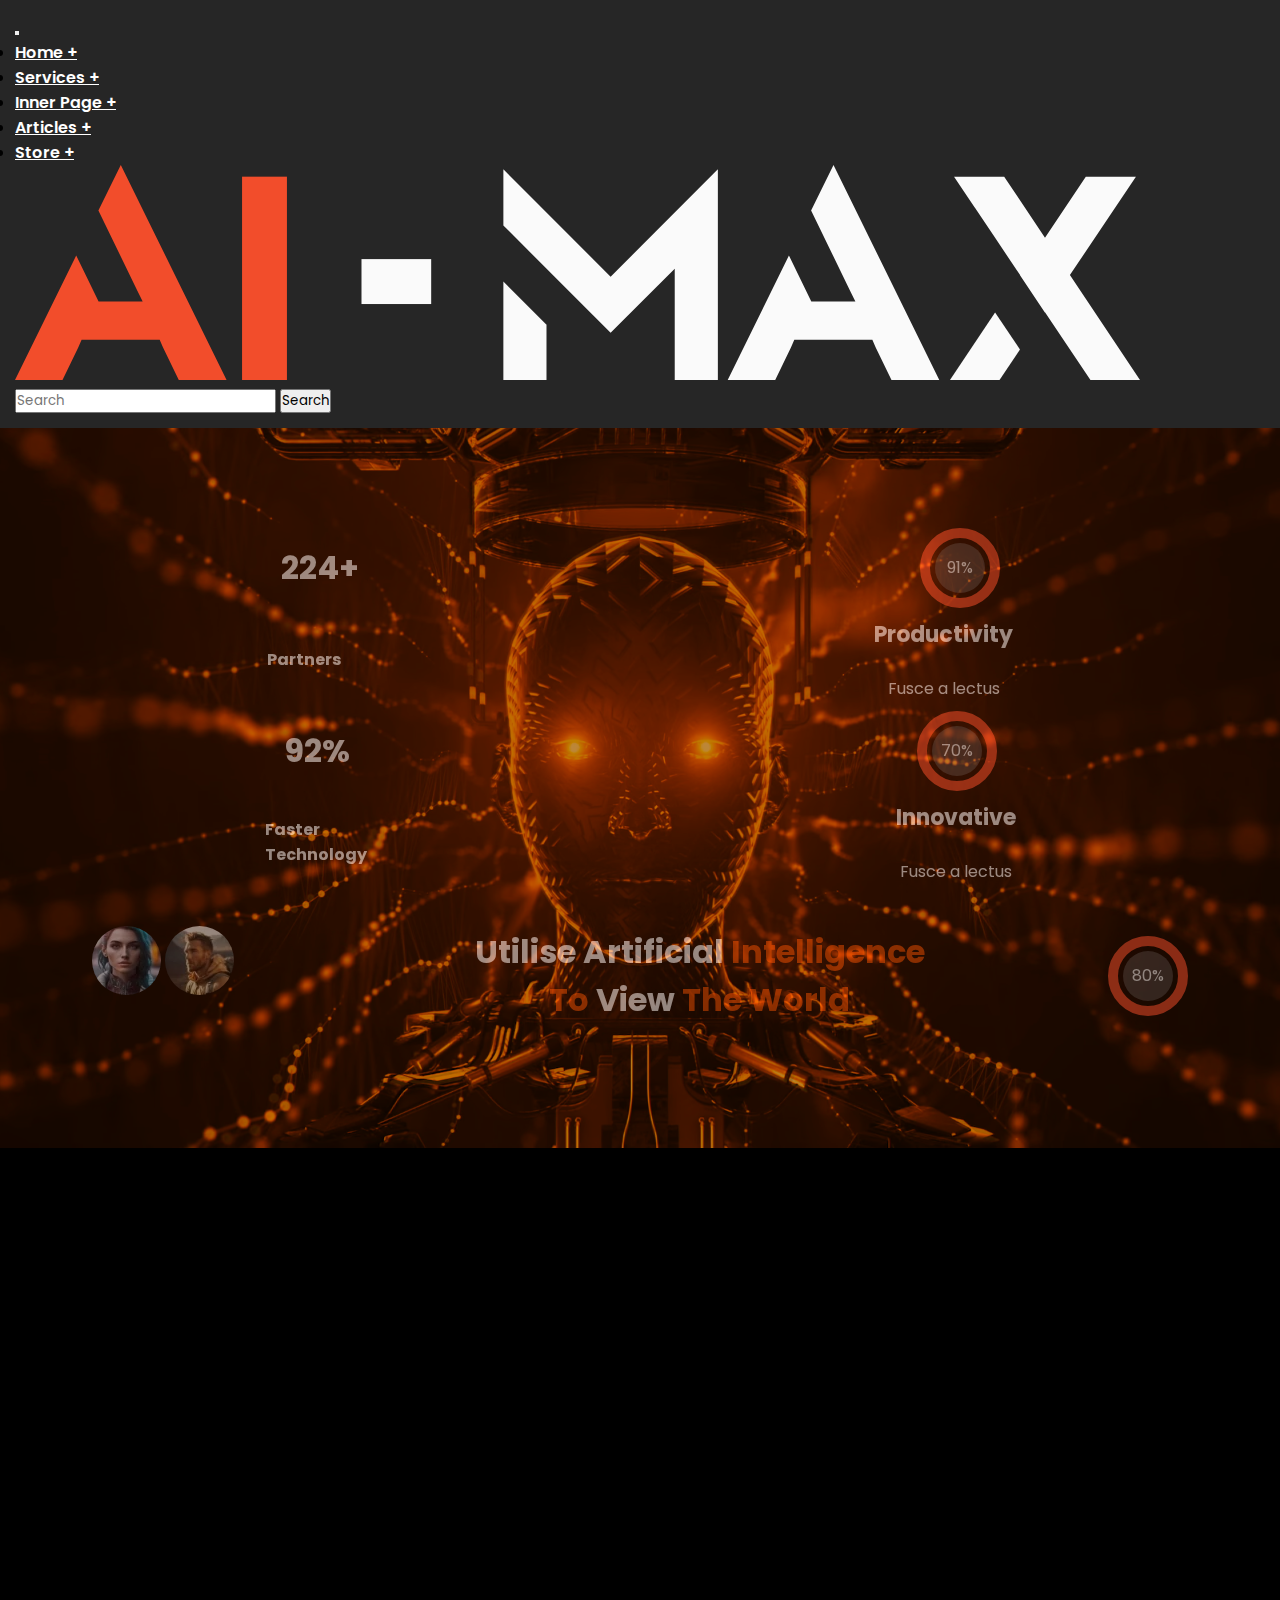
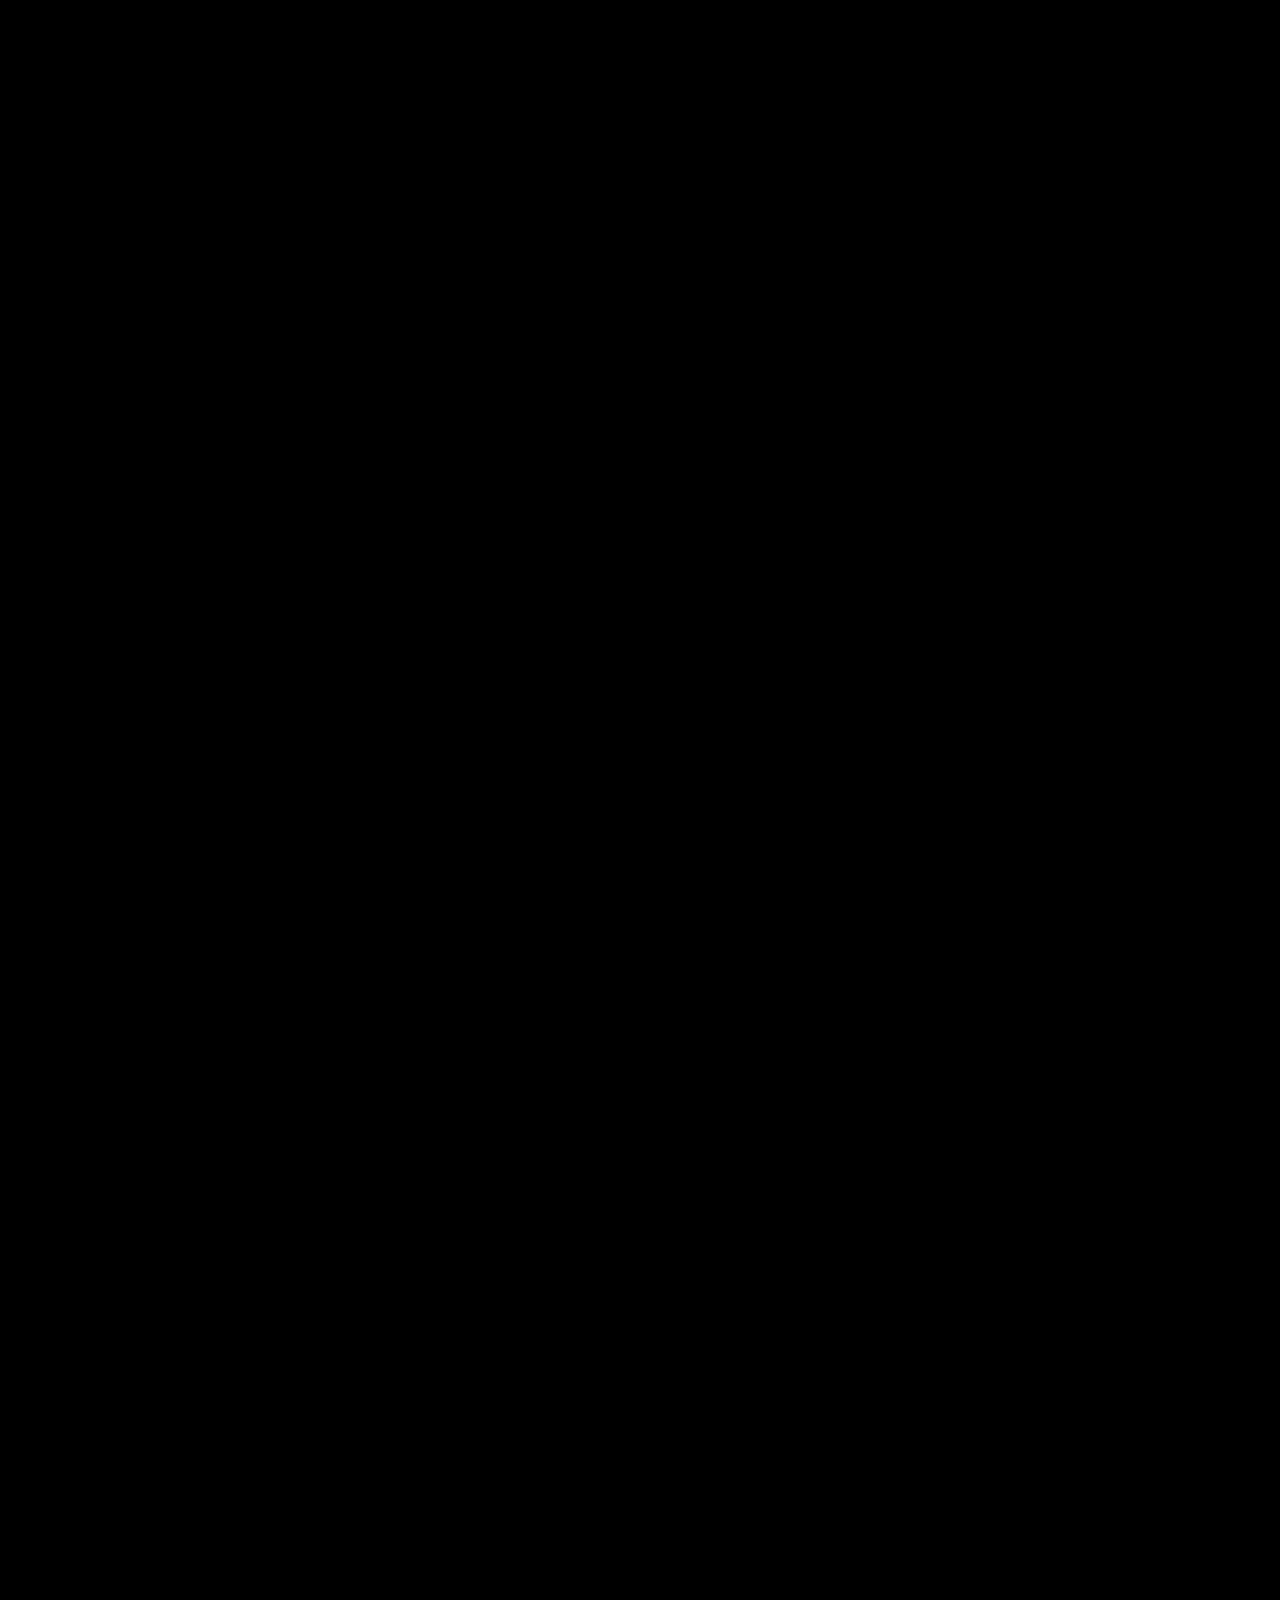
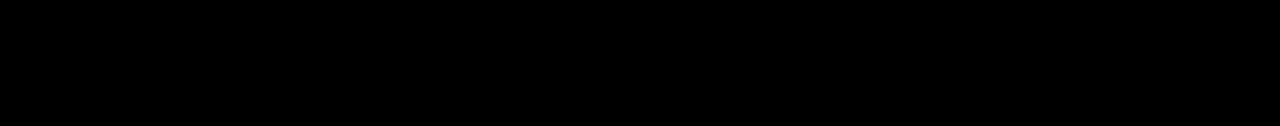
<file: about.html>
<!DOCTYPE html>
<html lang="en">

<head>
    <meta charset="UTF-8">
    <meta name="viewport" content="width=device-width, initial-scale=1.0">
    <title>Responsive Header with Dropdown</title>
    <link href="https://cdn.jsdelivr.net/npm/bootstrap@5.0.2/dist/css/bootstrap.min.css" rel="stylesheet"
        integrity="sha384-EVSTQN3/azprG1Anm3QDgpJLIm9Nao0Yz1ztcQTwFspd3yD65VohhpuuCOmLASjC" crossorigin="anonymous">
    <script src="https://cdn.jsdelivr.net/npm/bootstrap@5.0.2/dist/js/bootstrap.bundle.min.js"
        integrity="sha384-MrcW6ZMFYlzcLA8Nl+NtUVF0sA7MsXsP1UyJoMp4YLEuNSfAP+JcXn/tWtIaxVXM"
        crossorigin="anonymous"></script>
    <link rel="stylesheet" href="https://cdnjs.cloudflare.com/ajax/libs/font-awesome/6.6.0/css/all.min.css">
    <link rel="stylesheet" href="./css/style.css">
</head>

<style>
    header {
        position: relative;
        padding: 15px;
        background-color: #262626;
    }

    .mega-menu {
        width: calc(100% - 2em);
        position: absolute;
        top: 100%;
        left: 0;
        background-color: #1D1C1C;
        padding: 1em;
        margin-left: 1em;
        visibility: hidden;
        transform: translateY(-10px);
        opacity: 0;
        transition: all .3s linear;
        z-index: 10;
    }

    ._dropdown:hover .mega-menu {
        transform: translateY(0);
        visibility: visible;
        opacity: 1;
    }

    .mega-menu i {
        padding-left: 30px;
        font-size: 35px;
        padding-top: 20px;
        padding-bottom: 30px;
        color: #F24D2B;
    }

    .mega-menu .drop {
        background-color: #2E2E2E;
        padding: 10px 10px;
        text-decoration: none;
        color: white;
        font-weight: 600;
        border-radius: 5px;
        color: #F24D2B;

    }

    .mega-menu h5 {
        color: white;
        padding-top: 20px;
    }

    .mega-menu ul {
        list-style: none;
    }

    .mega-menu ul li a {
        text-decoration: none;
        color: white;
        font-weight: 600;
    }


    .mega-menu .creating {
        padding-left: 20px;
        padding-top: 20px;
    }

    .mega-menu .creating h4 {
        color: white;
        padding-top: 10px;
    }

    .mega-menu .creating img {
        width: 100%;
        height: 100%;
        border-radius: 20px;
    }

    .creating img {
        width: 90%;
        height: 90%;
    }

    .mega-menu .creating button {
        padding: 15px 30px;
        background-color: #2E2E2E;
        border: none;
        border-radius: 5px;
        font-weight: 600;
        color: #F24D2B;
    }

    .mega-menu .creating {
        padding-right: 20px;
    }

    .mega-menu .creating h3 {
        color: white;
        padding-top: 15px;
        padding-bottom: 15px;
    }

    .mega-menu .creating p {
        color: white;
        padding-top: 5px;
        text-transform: lowercase;
    }

    .mega-menu .creating .Nullam {
        text-align: center;
    }

    .mega-menu .creating .Nullam p {
        padding-left: 20px;
        padding-right: 20px;
        text-transform: lowercase;
    }

    .Nullam i {
        color: #F24D2B;
        font-size: 60px;
    }
</style>

<body style="background-color: black;">
    <header>
        <nav class="navbar navbar-expand-lg navbar-light " style="background-color: #262626;">
            <div class="container">
                <button class="navbar-toggler" type="button" data-bs-toggle="collapse"
                    data-bs-target="#navbarSupportedContent" aria-controls="navbarSupportedContent"
                    aria-expanded="false" aria-label="Toggle navigation">
                    <span class="navbar-toggler-icon"></span>
                </button>
                <div class="collapse navbar-collapse" id="navbarSupportedContent">
                    <ul class="navbar-nav me-auto mb-2 mb-lg-0">


                        <li class="nav-item _dropdown">
                            <a class="nav-link" href="#" style="color: white; font-weight: 600;">
                                Home +
                            </a>

                            <div class="mega-menu">
                                <div class="row">
                                    <div class="col-2">
                                        <i class="fa-solid fa-photo-film"></i>
                                        <ul>
                                            <a href="#" class="drop">Home-1</a>
                                            <h5>Images Genartor</h5>
                                            <li><a href="Home">Create realistic</a></li>
                                            <li><a href="Home">images with this</a></li>
                                            <li><a href="Home">AI software tool</a></li>
                                            <li><a href="Home">at least time. </a></li> </a>
                        </li>
                        <h5>Click Here For RTL Demos</h5>
                    </ul>
                </div>
                <div class="col-2">

                    <i class="fa-solid fa-photo-film"></i>
                    <ul>
                        <a href="#" class="drop">Home-1</a>
                        <h5>Images Genartor</h5>
                        <li><a href="Home">Create realistic</a></li>
                        <li><a href="Home">images with this</a></li>
                        <li><a href="Home">AI software tool</a></li>
                        <li><a href="Home">at least time. </a></li> </a></li>
                        <h5>Click Here For RTL Demos</h5>
                    </ul>
                </div>
                <div class="col-2">
                    <i class="fa-solid fa-photo-film"></i>
                    <ul>
                        <a href="#" class="drop">Home-1</a>
                        <h5>Images Genartor</h5>
                        <li><a href="Home">Create realistic</a></li>
                        <li><a href="Home">images with this</a></li>
                        <li><a href="Home">AI software tool</a></li>
                        <li><a href="Home">at least time. </a></li> </a></li>
                        <h5>Click Here For RTL Demos</h5>
                    </ul>

                </div>
                <div class="col-2">
                    <i class="fa-solid fa-photo-film"></i>
                    <ul>
                        <a href="#" class="drop">Home-1</a>
                        <h5>Images Genartor</h5>
                        <li><a href="Home">Create realistic</a></li>
                        <li><a href="Home">images with this</a></li>
                        <li><a href="Home">AI software tool</a></li>
                        <li><a href="Home">at least time. </a></li> </a></li>
                        <h5>Click Here For RTL Demos</h5>
                    </ul>
                </div>
                <div class="col-2 ">
                    <i class="fa-solid fa-photo-film"></i>
                    <ul>
                        <a href="#" class="drop">Home-1</a>
                        <h5>Images Genartor</h5>
                        <li><a href="Home">Create realistic</a></li>
                        <li><a href="Home">images with this</a></li>
                        <li><a href="Home">AI software tool</a></li>
                        <li><a href="Home">at least time. </a></li> </a></li>
                        <h5>Click Here For RTL Demos</h5>
                    </ul>
                </div>
                <div class="col-2 b">
                    <i class="fa-solid fa-photo-film"></i>
                    <ul>
                        <a href="#" class="drop">Home-1</a>
                        <h5>Images Genartor</h5>
                        <li><a href="Home">Create realistic</a></li>
                        <li><a href="Home">images with this</a></li>
                        <li><a href="Home">AI software tool</a></li>
                        <li><a href="Home">at least time. </a></li> </a></li>
                        <h5>Click Here For RTL Demos</h5>
                    </ul>
                </div>
            </div>
            </div>
            </li>
            <li class="nav-item _dropdown">
                <a class="nav-link" href="#" style="color: white; font-weight: 600;">
                    Services +
                </a>

                <div class="mega-menu">
                    <div class="row">
                        <div class="col-4">
                            <div class="creating">
                                <img src="images/robot3.jpg" alt="">
                                <h4>creating A Chat bots</h4>
                            </div>
                        </div>
                        <div class="col-4">
                            <div class="creating">
                                <img src="images/robot4.jpg" alt="">
                                <h4>Automation Robots</h4>

                            </div>
                        </div>
                        <div class="col-4">
                            <div class="creating" style="background-color: #262424; padding-bottom:1em;
                            padding-left: 20px;
                            ">
                                <button>EXPLORE</button>
                                <h3>To Explore More Services</h3>
                                <div class="Nullam" style="background-image: url(images/robot5.jpg);height: 200px; ">
                                    <i class="fa-brands fa-apple"></i>
                                    <p>Lorem ipsum dolor sit amet consectetur adipisicing elit. Aut laboriosam
                                        temporibus nihil a laborum earum.</p>
                                </div>
                                <p>Lorem ipsum dolor sit amet consectetur, adipisicing elit. Et eius eveniet, odio amet
                                    delectus sequi pariatur perspiciatis culpa! Ratione mollitia iste perferendis sequi
                                    cupiditate nulla.</p>
                            </div>
                        </div>
                    </div>
                </div>
            </li>


            <li class="nav-item _dropdown">
                <a class="nav-link" href="#" style="color: white; font-weight: 600;">
                    Inner Page +
                </a>

                <div class="mega-menu">
                    <div class="row">
                        <div class="col-2">
                            <i class="fa-solid fa-photo-film"></i>
                            <ul>
                                <a href="#" class="drop">Home-1</a>
                                <h5>Images Genartor</h5>
                                <li><a href="Home">Create realistic</a></li>
                                <li><a href="Home">images with this</a></li>
                                <li><a href="Home">AI software tool</a></li>
                                <li><a href="Home">at least time. </a></li> </a>
            </li>
            <h5>Click Here For RTL Demos</h5>
            </ul>
            </div>
            <div class="col-2">

                <i class="fa-solid fa-photo-film"></i>
                <ul>
                    <a href="#" class="drop">Home-1</a>
                    <h5>Images Genartor</h5>
                    <li><a href="Home">Create realistic</a></li>
                    <li><a href="Home">images with this</a></li>
                    <li><a href="Home">AI software tool</a></li>
                    <li><a href="Home">at least time. </a></li> </a></li>
                    <h5>Click Here For RTL Demos</h5>
                </ul>
            </div>
            <div class="col-2">
                <i class="fa-solid fa-photo-film"></i>
                <ul>
                    <a href="#" class="drop">Home-1</a>
                    <h5>Images Genartor</h5>
                    <li><a href="Home">Create realistic</a></li>
                    <li><a href="Home">images with this</a></li>
                    <li><a href="Home">AI software tool</a></li>
                    <li><a href="Home">at least time. </a></li> </a></li>
                    <h5>Click Here For RTL Demos</h5>
                </ul>

            </div>
            <div class="col-2">
                <i class="fa-solid fa-photo-film"></i>
                <ul>
                    <a href="#" class="drop">Home-1</a>
                    <h5>Images Genartor</h5>
                    <li><a href="Home">Create realistic</a></li>
                    <li><a href="Home">images with this</a></li>
                    <li><a href="Home">AI software tool</a></li>
                    <li><a href="Home">at least time. </a></li> </a></li>
                    <h5>Click Here For RTL Demos</h5>
                </ul>
            </div>
            <div class="col-2 ">
                <i class="fa-solid fa-photo-film"></i>
                <ul>
                    <a href="#" class="drop">Home-1</a>
                    <h5>Images Genartor</h5>
                    <li><a href="Home">Create realistic</a></li>
                    <li><a href="Home">images with this</a></li>
                    <li><a href="Home">AI software tool</a></li>
                    <li><a href="Home">at least time. </a></li> </a></li>
                    <h5>Click Here For RTL Demos</h5>
                </ul>
            </div>
            <div class="col-2 b">
                <i class="fa-solid fa-photo-film"></i>
                <ul>
                    <a href="#" class="drop">Home-1</a>
                    <h5>Images Genartor</h5>
                    <li><a href="Home">Create realistic</a></li>
                    <li><a href="Home">images with this</a></li>
                    <li><a href="Home">AI software tool</a></li>
                    <li><a href="Home">at least time. </a></li> </a></li>
                    <h5>Click Here For RTL Demos</h5>
                </ul>
            </div>
            </div>
            </div>
            </li>



            <li class="nav-item _dropdown">
                <a class="nav-link" href="#" style="color: white; font-weight: 600;">
                    Articles +
                </a>

                <div class="mega-menu">
                    <div class="row">
                        <div class="col-4">
                            <div class="creating">
                                <img src="images/robot3.jpg" alt="">
                                <h4>creating A Chat bots</h4>
                            </div>
                        </div>
                        <div class="col-4">
                            <div class="creating">
                                <img src="images/robot4.jpg" alt="">
                                <h4>Automation Robots</h4>

                            </div>
                        </div>
                        <div class="col-4">
                            <div class="creating" style="background-color: #262424; padding-bottom:1em;
                padding-left: 20px;
                ">
                                <button>EXPLORE</button>
                                <h3>To Explore More Services</h3>
                                <div class="Nullam" style="background-image: url(images/robot5.jpg);height: 200px; ">
                                    <i class="fa-brands fa-apple"></i>
                                    <p>Lorem ipsum dolor sit amet consectetur adipisicing elit. Aut laboriosam
                                        temporibus nihil a laborum earum.</p>
                                </div>
                                <p>Lorem ipsum dolor sit amet consectetur, adipisicing elit. Et eius eveniet, odio amet
                                    delectus sequi pariatur perspiciatis culpa! Ratione mollitia iste perferendis sequi
                                    cupiditate nulla.</p>
                            </div>
                        </div>
                    </div>
                </div>
            </li>




            <li class="nav-item _dropdown">
                <a class="nav-link" href="#" style="color: white; font-weight: 600;">
                    Store +
                </a>

                <div class="mega-menu">
                    <div class="row">
                        <div class="col-2">
                            <i class="fa-solid fa-photo-film"></i>
                            <ul>
                                <a href="#" class="drop">Home-1</a>
                                <h5>Images Genartor</h5>
                                <li><a href="Home">Create realistic</a></li>
                                <li><a href="Home">images with this</a></li>
                                <li><a href="Home">AI software tool</a></li>
                                <li><a href="Home">at least time. </a></li> </a>
            </li>
            <h5>Click Here For RTL Demos</h5>
            </ul>
            </div>
            <div class="col-2">

                <i class="fa-solid fa-photo-film"></i>
                <ul>
                    <a href="#" class="drop">Home-1</a>
                    <h5>Images Genartor</h5>
                    <li><a href="Home">Create realistic</a></li>
                    <li><a href="Home">images with this</a></li>
                    <li><a href="Home">AI software tool</a></li>
                    <li><a href="Home">at least time. </a></li> </a></li>
                    <h5>Click Here For RTL Demos</h5>
                </ul>
            </div>
            <div class="col-2">
                <i class="fa-solid fa-photo-film"></i>
                <ul>
                    <a href="#" class="drop">Home-1</a>
                    <h5>Images Genartor</h5>
                    <li><a href="Home">Create realistic</a></li>
                    <li><a href="Home">images with this</a></li>
                    <li><a href="Home">AI software tool</a></li>
                    <li><a href="Home">at least time. </a></li> </a></li>
                    <h5>Click Here For RTL Demos</h5>
                </ul>

            </div>
            <div class="col-2">
                <i class="fa-solid fa-photo-film"></i>
                <ul>
                    <a href="#" class="drop">Home-1</a>
                    <h5>Images Genartor</h5>
                    <li><a href="Home">Create realistic</a></li>
                    <li><a href="Home">images with this</a></li>
                    <li><a href="Home">AI software tool</a></li>
                    <li><a href="Home">at least time. </a></li> </a></li>
                    <h5>Click Here For RTL Demos</h5>
                </ul>
            </div>
            <div class="col-2 ">
                <i class="fa-solid fa-photo-film"></i>
                <ul>
                    <a href="#" class="drop">Home-1</a>
                    <h5>Images Genartor</h5>
                    <li><a href="Home">Create realistic</a></li>
                    <li><a href="Home">images with this</a></li>
                    <li><a href="Home">AI software tool</a></li>
                    <li><a href="Home">at least time. </a></li> </a></li>
                    <h5>Click Here For RTL Demos</h5>
                </ul>
            </div>
            <div class="col-2 b">
                <i class="fa-solid fa-photo-film"></i>
                <ul>
                    <a href="#" class="drop">Home-1</a>
                    <h5>Images Genartor</h5>
                    <li><a href="Home">Create realistic</a></li>
                    <li><a href="Home">images with this</a></li>
                    <li><a href="Home">AI software tool</a></li>
                    <li><a href="Home">at least time. </a></li> </a></li>
                    <h5>Click Here For RTL Demos</h5>
                </ul>
            </div>
            </div>
            </div>
            </li>

            </ul>
            <div class="logo">
                <img src="images/logo.svg" alt="" style="width: 90%; height: 90%; cursor: pointer;" >
            </div>
        </div>  
            <form class="d-flex">
                <input class="form-control me-2" type="search" placeholder="Search" aria-label="Search">
                <button class="btn btn-outline-success" type="submit">Search</button>
            </form>

            </div>
        </nav>

    </header>


    <section class="home-slider1">
        <div class="slider-content">
            <div class="partner">
                    <h1>224+</h1>
                    <div class="partner1">
                        <div class="partner2">91%</div>
                    </div>
                    
            </div>

            <div class="partner">
               <h4>Partners</h4>
                    <div class="partner2"><h3>Productivity</h3><br>
                        <p>Fusce a lectus</p></div>
                
        </div>
        <div class="partner">
            <h1>92%</h1>
            <div class="partner1">
                <div class="partner2">70%</div>
            </div>
            
    </div>

    <div class="partner">
       <h4>
        Faster <br>
        Technology        
       </h4>
            <div class="partner2"><h3>Innovative</h3><br>
                <p>Fusce a lectus</p></div>         
        
</div>

<div class="utilise">
    <div class="utilise1">
        <div class="circle1">
            <img src="images/cir1.webp" alt="">
        </div>
        <div class="circle1">
            <img src="images/cir2.webp" alt="">
        </div>
    </div> 
    <h1>Utilise Artificial <span>Intelligence <br>To</span> View <span>The World</span>  </h1>
    <div class="connectivity">
        <div class="connectivity1">80%</div>
    </div>
</div> 
        </div>
        <video  loop="true" autoplay="autoplay" muted>
            <source src="./images/almax.webm">
          </video>
    </section>
</body>

</html>
</file>
<file: css/style.css>
@import url('https://fonts.googleapis.com/css2?family=Poppins:ital,wght@0,100;0,200;0,300;0,400;0,500;0,600;0,700;0,800;0,900;1,100;1,200;1,300;1,400;1,500;1,600;1,700;1,800;1,900&family=Roboto+Slab:wght@100..900&display=swap');

*{
    margin: 0;
    padding: 0;
    box-sizing: border-box;
    font-family: "Poppins", sans-serif;
}


.home-slider{
    width: 100%;
    position: relative;
}

.home-slider video{
    position: relative;
    width: 100%;
    z-index: 1;
}


.home-slider .slider{
    position: absolute;
    z-index: 2;
    width: 100%;
    text-align: center;
    padding: 3em 0;
}

/* .header{
    width: 85%;
} */
/* .slider video{
    width: 100%;
    height: 100%;
    
} */
.slider h2{
    background-color: #2E2E2E;
    display: inline-block;
    padding: 10px;
    margin-top: 30px;
    border-radius: 5px;
    color: #E34D00;
    font-size: 18px;
}



.slider h1{
    /* top: 40%; */
    padding-top: 30px;
    /* left: 10%; */
    font-weight: bold;
    color: white;
    font-size: 50px;
    text-align: center;
    /* position: absolute; */
}
.slider span{
    color: #E34D00;
    left: 20px;
}

.slider button{
    /* position: absolute; */
    /* bottom: 150px; */
    padding: 10px 30px;
    border: none;
    border-radius: 5px;
    background-color: #E34D00;
    color: white;
    margin-top: 30px;
    /* left: 41%; */
    font-weight: 600;
}


 .scroll{
    width: 100px;
    height:100px;
    border: 2px solid #E34D00;
    margin: 0 auto;
    border-radius: 50%;
    margin-top: -50px;
 }

 .home-slider .slider h3{
    color: white;
    font-weight: bold;
    padding-top: 20px;
 }

 

.chatbot{
    padding-bottom: 30px;
    padding-top: 30px;
}


 .chatbot .clickbox1{
    color: white;
    padding-left: 10px;
    font-weight: 600;
    padding-bottom: 10px;
 }
 .chatbot .clickbox1 i{
    color: #E34D00;
    font-size: 40px;
    padding-left: 40px;
    cursor: pointer;
 }

.a-chatbot{
    padding-top: 2em;
}
 .a-chatbot .generator{
    padding: 25px;
    background-color: #1D1C1C;
    border-radius: 10px;
    padding-bottom: 20px;
 }

 .a-chatbot i{
    font-size: 30px;
    color: #E34D00;
    transform: rotate(-30deg);
    padding-top: 5px;
 }
 .generator2{
     /* width: 45%; */
     padding-top: 30px;
     padding-bottom: 10px;
     /* display: flex; */
     /* align-items: center; */
     /* justify-content: space-between; */
    }
    .generator2 h4{
        display: inline-block;
    }

 

 .generator3 i{
    transform: rotate(30deg);
 }

 .a-chatbot .generator2 h4{
    color: white;
 }


 .generator2 h4:hover{
    color: red;
}

 .a-chatbot .generator img{
    width: 100%;
    height: 100%;
    cursor: pointer;
 }

 .a-chatbot h1{
    text-align: center;
    padding-bottom: 40px;
    font-size: 60px;
    color: white;
    font-weight: bold;
 }

 .work{
    padding-top: 5em;
    padding-bottom: 2em;
 }
 .work h5{
    text-align: center;
    color: white;
    background-color: #2E2E2E;
    width: 300px;
    margin: 0 auto;
    padding-top: 10px;
    padding-bottom  : 10px;
    border-radius: 5px;
    /* padding-bottom: ; */
 }

 .work h1{
    text-align: center;
    padding-top: 30px;
    line-height: 8  0px;
    /* line-height: 10px; */
    color: white;
    font-weight: bold;
    font-size: 60px;
 }

 .work span{
    color: #E34D00;
 }
 .work p{
    text-align: center;
    padding-top: 15px;
    color: rgb(161, 159, 159);
    text-transform: lowercase;
    font-weight: 600;
 }
 .commerce{
    padding-top: 3em;
    padding-bottom: 30px;
 }

 .commerce .commerce1{
    max-height: 300px;
    background-color: #1D1C1C;
    border-radius: 10px;
    padding: 20px 0px;
    box-shadow: 0px 0px 20px rgb(0, 0, 0);
    transition: all .3s linear;
    cursor: pointer;

 }

.commerce .commerce1 img{
    width: 30%;
    height: 30%;
    padding-left: 20px;
    padding-top: 10px;
}
 .commerce .commerce1 h2{
    color: white;
    padding-top: 20px;
    font-size: 22px;
    padding-left: 20px;
 }
 .commerce .commerce1 p{
    color: white;
    padding-left: 20px;
    padding-top: 15px;
    font-size: 14px;
    text-transform: lowercase;
 }


 

 
 

 

 @media (max-width:450px){
    .slider h2{
      font-size: 12px;
      top: 25%;
      left: 27%;
      color: white;
    }

    .slider h1{
        font-size: 20px;
        top: 32%;
        left: 20px;
    }
    .slider button{
        bottom: 48%;
        left: 29%;
        position: absolute;
    }

    .scroll{
        opacity: 0;
    }

    .arrow img{
        opacity: 0;
    }

    .slider h3{
        opacity: 0;
    }
}


.get-in-touch h1{
    text-align: center;
    padding-top: 50px;
    color: white;
    font-weight: bold;
    font-size: 60px;
}
.get-in-touch span{
    color: #E34D00;
}
.get-in-touch p{
    text-align: center;
    color: #2E2E2E;
    padding-top: 15px;
}



.get-in-touch .help-you{
    width: 60%;
    margin: 0 auto;
    padding: 20px;
    /* margin-top: 30px;     */
}

.get-in-touch .help-you .accordion-item1{
    margin-top: 30px;
    background-color: #191919;
    padding: 20px;
    display: flex;
    align-items: center;
    justify-content: space-between;
}
.get-in-touch .help-you .accordion-item1 p{
    color: white;
    padding-left: 10px;
}

.get-in-touch .help-you .accordion-item1 button{
    padding: 10px 30px;
        border: none;
        background-color: #E34D00;
        border-radius: 10px;
        font-weight: 600;
        color: white;
        transition: all .3s linear;
}
.get-in-touch .help-you .accordion-item1 button:hover{
    background-color: white;
    color: black;
}
.buddha{
    padding-bottom: 2em;
    background-color: #111010;
}


.buddha h1{
    text-align: center;
    color: white;
    font-size: 60px;
    font-weight: bold;
    padding-top: 40px;
}

.buddha h1 span{
    color: #E34D00;
}
.buddha p{
    text-align: center;
    color: #2E2E2E;
    padding-top: 10px;
    padding-bottom: 40px;
}
.buddha .buddha1 .buddha2{
    padding: 30px;
    background-color: white;
    text-align: center;
}
.buddha .buddha1 .buddha2 h5{
    font-size: 16px;
    font-weight: 600;
    line-height: 25px;
    padding-bottom: 20px;
}

.buddha .buddha1 .buddha2 img{
    width: 100%;
    height: 100%;
}
.buddha .buddha1 .buddha2 i{
    color: #E34D00;
    padding-top: 20px;
}
.buddha .buddha1 .buddha2 h4{
    font-size: 18px;
    color: #E34D00;
    padding-top: 20px;
}

.Problem .article video{
    width: 100%;
    height: 100%;
}

.Problem .article p{
    color: white;
    padding-top: 20px;
}
.Problem .article .Problem1{
    width: 60%;
    display: flex;
    align-items: center;
    justify-content: space-between;
    padding-top: 20px;
}


.Problem .article .Problem1 button{
    padding: 10px 30px;
    border: none;
    border-radius: 5px;
    background-color: white;
    font-weight: 600;
    transition: all .3s linear;
}
.Problem .article .Problem1 button:hover{
    background-color: #E34D00;
    box-shadow: 0px 0px 20px #E34D00;
    color: white;
}


.animated-text {
    font-size: 60px;
    color: aliceblue;
    opacity: 0;
    font-weight: bold;
    animation: fadeIn 3s ease-in-out forwards, slideUp 3s ease-in-out forwards;
    padding-top: 40px;

}
.animated-text span{
    color: #E34D00;
}

@keyframes fadeIn {
    0% {
        opacity: 0;
    }
    100% {
        opacity: 1;
    }
}

@keyframes slideUp {
    0% {
        transform: translateY(30px);
    }
    100% {
        transform: translateY(0);
    }
}

.fade-in-text {
    font-size: 2rem;
    color: white;
    opacity: 0;
    animation: fadeIn 3s ease-in-out forwards;
    text-align: center;
    padding-top: 50px;
    font-size: 50px;
    font-weight: bold;
}
.fade-in-text span{
    color: #E34D00;
}

@keyframes fadeIn {
    from {
        opacity: 0;
    }
    to {
        opacity: 1;
    }
}

.ai-max{
    background-color: #111010;
    margin-top: -10%;
}

.ai-max .ai-max1{
    display: flex;
    align-items: center;
    justify-content: center;
    padding-bottom: 20px;
}

.ai-max .reserved{
    display: flex;
    align-items: center;
    justify-content: space-between;
}

.ai-max .reserved h5{
    color: white;
    font-size: 18px;
    padding-bottom: 30px;
}

.ai-max .reserved .icon a i{
    color: black;
    background-color: white;
    padding: 10px;
    border-radius: 5px;
    transition: all .3s linear;
}

.ai-max .reserved .icon a i:hover{
    background-color: #E34D00;
    box-shadow: 0px 0px 20px #E34D00;
    color: white;
}

.ai-max .ai-max1 button{
    border: none;
border-radius: 5px;
font-weight: 600;
background-color: white;
padding: 10px 30px;
    transition: all .3s linear;
}
.ai-max .ai-max1 button:hover{
    background-color: #E34D00;
    box-shadow: 0px 0px 20px #E34D00;
    color: white;
}

.slide-in-text {
    color: white;
    transform: translateX(-100%);
    animation: slideIn 2s ease-in-out forwards;
    text-align: center;
    font-size: 18px;
    padding-top: 20px;
}

@keyframes slideIn {
    from {
        transform: translateX(-100%);
    }
    to {
        transform: translateX(0);
    }
}
.home-slider1{
    width: 100%;
    position: absolute;
}

.home-slider1 .slider-content{
    position: absolute;
    width: 100%;
    z-index: 2;
    background-color: rgba(0,0,0,0.5);
    padding-top: 100px;
    height: 100%;
    opacity: .5;
}

.home-slider1 video{
    position: relative;
    z-index: 1;
    width: 100%;
    height: 100%;
}
.home-slider1 .slider-content .partner{
    display: flex;
    align-items: center;
    justify-content: space-around;
}.home-slider1 .slider-content .partner h1{
    color: white;
    font-weight: bold ;
}
.home-slider1 .slider-content .partner .partner1{
    width: 80px;
    height: 80px;
    border-radius: 50%;
    border: 10px solid #F24D2B;
    display: flex;
    align-items: center;
    justify-content: center;
}
.home-slider1 .slider-content .partner .partner1 .partner2{
    width: 50px;
    height: 50px;
    background-color:   rgba(124, 122, 122, 0.5);
    border-radius: 50%;
    display: flex;
    align-items: center;
    justify-content: center;
    color: white;
}
.home-slider1 .slider-content .partner h4{
    color: white;
}
.home-slider1 .slider-content .partner2 h3{
    font-size: 22px;
    color: white;
    padding-top: 10px;
    
}
.home-slider1 .slider-content .partner2 p{
    color: white;
    text-align: center;
    padding-bottom: 10px;
}

.utilise{
    display: flex;
    align-items: center;
    justify-content: space-around;
    padding-top: 2rem;
}
.utilise .utilise1{
    width: 200px;
    height: 100px;
}
.utilise .utilise1 .circle1{
    display: inline-block;
}
.utilise .utilise1 .circle1 img{
    border-radius: 50%;
}


.utilise h1{
    color:white;
    text-align: center;
    font-weight: bold;
}

.utilise span{
    color: #E34D00;
}
.utilise .connectivity{
    width: 80px;
    height: 80px;
    border-radius: 50%;
    border: 10px solid #F24D2B;
    display: flex;
    align-items: center;
    justify-content: center;
}

.utilise .connectivity .connectivity1{
    width: 50px;
    height: 50px;
    background-color:rgba(124, 122, 122, 0.5) ;
    border-radius: 50%;
    display: flex;
    align-items: center;
    justify-content: center;
    color: white;
}












@media (max-width:576px){
    .slider h2{
        margin-top: -90px;
        margin-left: -70px;
    }
    .slider h1{
        font-size: 22px;
        margin-top: -90px;
    }
    .scroll{
        display: none;
    }

    .arrow img{
        opacity: 0;
    }
    .slider button {
     /* padding-top: 50px; */
     margin-top: 50px;
    }
}
</file>
